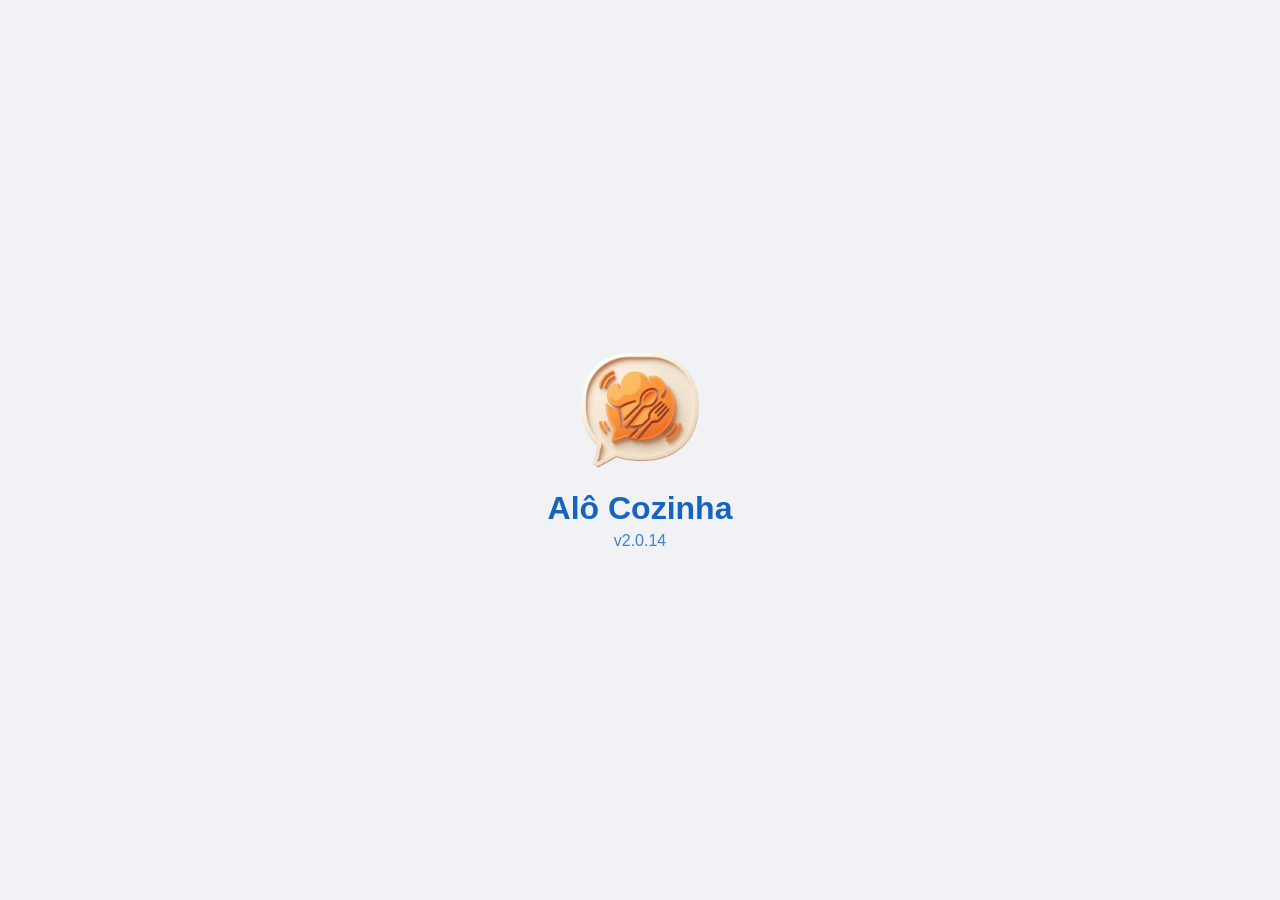
<file: index.html>
<!DOCTYPE html>
<html lang="pt-BR">
<head>
    <meta charset="UTF-8">
    <link rel="icon" href="icon.png?v=2.0.14">
    <link rel="apple-touch-icon" href="icon.png?v=2.0.14">
    <link rel="manifest" href="manifest.json">
    <meta name="viewport" content="width=device-width, initial-scale=1.0, maximum-scale=1.0, user-scalable=no">
    <meta name="mobile-web-app-capable" content="yes">
    <meta name="theme-color" content="#1565C0" id="metaThemeColor">
    <title>Alô Cozinha v2.0.14</title>

    <link rel="stylesheet" href="styles.css?v=2.0.14">
    <link rel="stylesheet" href="tasks.css?v=2.0.14">
</head>
<body class="theme-panelas" oncontextmenu="return false;">

<div id="overlayInatividade"></div>

<div id="splashScreen">
    <img src="icon.png?v=2.0.14" alt="Logo" class="splash-icone" onerror="this.src='data:image/svg+xml;utf8,<svg xmlns=\'http://www.w3.org/2000/svg\' viewBox=\'0 0 100 100\'><text y=\'50\' font-size=\'40\'>🍲</text></svg>'">
    <div class="splash-titulo">Alô Cozinha</div>
    <div class="splash-versao">v2.0.14</div>
</div>

<main id="moduleHome" class="module-home" aria-label="Escolher módulo">
    <div class="module-home-inner">
        <img src="icon.png?v=2.0.14" alt="Alô Cozinha" class="module-home-logo">
        <h1>Alô Cozinha</h1>
        <div class="module-choice-grid">
            <button class="module-choice module-choice-kds" onclick="AloTasks.openModule('kds')">
                <span class="module-choice-icon">📱</span>
                <strong>KDS - Sistema de Pedidos</strong>
            </button>
            <button class="module-choice module-choice-tasks" onclick="AloTasks.openModule('tasks')">
                <span class="module-choice-icon">📋</span>
                <strong>Checklist</strong>
            </button>
            <button class="module-choice module-choice-settings" onclick="abrirLoginAdmin('painel')">
                <span class="module-choice-icon">⚙️</span>
                <strong>Configurações</strong>
            </button>
        </div>
    </div>
</main>

<section id="publicTaskView" class="public-task-view" style="display:none" aria-label="Consulta da atividade">
    <header><img src="icon.png?v=2.0.14" alt=""><span><strong>Alô Cozinha</strong><small>Registro de higienização</small></span></header>
    <main id="publicTaskContent"><div class="tasks-empty">Carregando atividade...</div></main>
</section>

<aside id="globalTaskAlarm" class="task-alarm-banner" aria-live="assertive" style="display:none;">
    <button class="task-alarm-main" onclick="AloTasks.openAlarmTask()">
        <span class="task-alarm-icon">⏰</span>
        <span class="task-alarm-copy"><strong id="globalTaskAlarmName">Atividade pendente</strong><small id="globalTaskAlarmMeta"></small></span>
    </button>
    <div class="task-alarm-actions">
        <button class="task-alarm-start" onclick="AloTasks.startAlarmTask()"><span>▶</span> Iniciar</button>
        <button class="task-alarm-ok" onclick="AloTasks.completeAlarmTask()"><span>✓</span> Concluído</button>
        <button class="task-alarm-dismiss" onclick="AloTasks.dismissAlarm()" aria-label="Dispensar lembrete" title="Dispensar lembrete">×</button>
    </div>
</aside>

<div class="app-container" id="kdsModule" style="display:none;">
    <div class="header" id="mainHeader">
        <button class="module-wordmark-button" onclick="AloTasks.showHome()" aria-label="Alô Cozinha, voltar aos módulos" title="Voltar aos módulos">
            <img src="icon.png?v=2.0.14" class="module-wordmark-icon" alt="">
            <span class="module-wordmark-copy"><strong>Alô</strong><small>COZINHA</small></span>
            <span class="module-home-return" aria-hidden="true">↩</span>
        </button>
        <div class="module-header-center">
            <span class="module-context-name"><span aria-hidden="true">📱</span><strong>KDS</strong></span>
            <div class="header-area-picker">
                <button type="button" id="areaPickerButton" class="header-area-button" onclick="toggleSeletorAreas()" aria-haspopup="listbox" aria-expanded="false" aria-label="Escolher área atual">
                    <span id="emojiAreaAtual" class="header-area-emoji" aria-hidden="true">🥘</span>
                    <strong id="nomeAreaAtual">Panelas</strong>
                    <span class="header-area-chevron" aria-hidden="true">▾</span>
                </button>
                <div id="areaPickerOptions" class="header-area-options" role="listbox" aria-label="Áreas do KDS"></div>
                <select class="header-select-native" id="seletorModo" aria-hidden="true" tabindex="-1">
                    <option value="panelas">Panelas</option>
                    <option value="cozinha">Cozinha</option>
                </select>
            </div>
        </div>

        <div style="display: flex; align-items: center;">
            <button id="indicadorConexao" class="status-conexao" type="button" onclick="tentarSincronizarAgora()" aria-live="polite" title="Tentar sincronizar agora">↻</button>
            <div class="header-actions">
                <button onclick="abrirLoginAdmin('kds')" aria-label="Configurações KDS" title="Configurações KDS">⚙️</button>
            </div>
        </div>
    </div>

    <div id="area-panelas" class="area-conteudo">
        <div class="filters" id="containerFiltros"></div>
        <div class="scroll-area">
            <ul class="list" id="listaProdutosPanelas"></ul>
        </div>
        <div class="painel-ultimos">
            <div class="painel-titulo">
                <span style="flex:1; text-align:center; padding-left: 30px;">Últimos Pedidos</span>
                <button onclick="abrirHistorico()" style="background:none; border:none; font-size:20px; cursor:pointer;" title="Histórico Completo">📋</button>
            </div>
            <div class="scroll-area" style="background-color: #fafafa;">
                <ul class="list" id="listaUltimosPedidosPanelas"></ul>
            </div>
        </div>
    </div>

    <div id="area-cozinha" class="area-conteudo" style="display: none;">
        <div class="scroll-area">
            <ul class="list" id="listaPedidosCozinha"></ul>
        </div>
    </div>
</div>

<div class="modal-overlay" id="modalSenhaModo">
    <div class="modal">
        <div class="modal-title">Senha Necessária</div>
        <div class="form-group">
            <label for="inputSenhaModo">Digite a senha de acesso:</label>
            <input type="password" id="inputSenhaModo" placeholder="Senha" inputmode="numeric" pattern="[0-9]*" enterkeyhint="done" autocomplete="current-password" oninput="this.value = this.value.replace(/[^0-9]/g, ''); limparErroSenha('erroSenhaModo')" onkeydown="if(event.key === 'Enter'){ event.preventDefault(); confirmarSenhaModo(); }">
            <div id="erroSenhaModo" class="senha-feedback" role="alert"></div>
        </div>
        <div class="modal-actions">
            <button class="btn-cancel" onclick="cancelarTrocaModo()">Cancelar</button>
            <button class="btn-action" onclick="confirmarSenhaModo()">Confirmar</button>
        </div>
    </div>
</div>

<div class="modal-overlay" id="modalFazerPedido">
    <div class="modal">
        <div class="modal-title" id="tituloModalPedido">Pedir Produto</div>
        <input type="hidden" id="pedidoItemNome">
        <div class="form-group">
            <label>Observações:</label>
            <div id="obsChipsContainer" style="display: flex; flex-wrap: wrap; gap: 8px; margin-bottom: 10px;"></div>
        </div>
        <div class="form-group">
            <label>Digitar Observação (Opcional):</label>
            <input type="text" id="pedidoObsText" placeholder="digite aqui" onfocus="if(this.value.trim() !== '' && !this.value.endsWith(', ')) this.value += ', ';">
        </div>

        <!-- BOTÕES REDESENHADOS -->
        <div class="modal-actions" style="justify-content: space-between; align-items: stretch; margin-top: 30px;">
            <button class="btn-cancel" style="background: #d32f2f; color: white; margin: 0; padding: 15px 10px; font-size: 16px; flex: 1; max-width: 33%;" onclick="fecharModal('modalFazerPedido')">Cancelar</button>
            <button id="btnConfirmarPedido" class="btn-action" style="background: #2e7d32; margin: 0; padding: 15px 10px; font-size: 18px; flex: 2; margin-left: 10px;" onclick="enviarPedidoConfirmado()">Confirmar</button>
        </div>
    </div>
</div>

<div class="modal-overlay" id="modalCancelarPedido">
    <div class="modal">
        <div class="modal-title" id="tituloModalCancelar">Cancelar Item</div>
        <input type="hidden" id="cancelarItemId">
        <div class="form-group">
            <label>Motivo do Cancelamento:</label>
            <div id="obsCancelChipsContainer" style="display: flex; flex-wrap: wrap; gap: 8px; margin-bottom: 10px;"></div>
        </div>
        <div class="form-group">
            <input type="text" id="cancelarObsText" placeholder="digite aqui o motivo" onfocus="if(this.value.trim() !== '' && !this.value.endsWith(', ')) this.value += ', ';">
        </div>
        <div class="modal-actions">
            <button class="btn-cancel" onclick="fecharModal('modalCancelarPedido')">Voltar</button>
            <button class="btn-action" style="background: #d32f2f;" onclick="confirmarCancelamento()">Cancelar Pedido</button>
        </div>
    </div>
</div>

<div class="modal-overlay" id="modalHistorico">
    <div class="modal" style="max-height: 90vh; display: flex; flex-direction: column;">
        <div class="modal-title">
            <span>Histórico de Hoje</span>
            <button onclick="limparHistoricoHoje()" style="background:none; border:none; font-size:20px; cursor:pointer;" title="Zerar Expediente">🧹</button>
        </div>
        <div class="scroll-area" style="flex: 1; border: 1px solid #eee; border-radius: 5px; padding: 5px;">
            <ul class="list" id="listaHistorico" style="padding-bottom: 0;"></ul>
        </div>
        <div class="modal-actions">
            <button class="btn-cancel" onclick="fecharModal('modalHistorico')">Fechar</button>
        </div>
    </div>
</div>

<div class="modal-overlay" id="modalLoginAdmin">
    <div class="modal">
        <div class="modal-title">Painel de Controle</div>
        <div class="form-group">
            <label for="senhaAdmin">Digite a senha de acesso:</label>
            <input type="password" id="senhaAdmin" placeholder="Senha" inputmode="numeric" pattern="[0-9]*" enterkeyhint="done" autocomplete="current-password" oninput="this.value = this.value.replace(/[^0-9]/g, ''); limparErroSenha('erroSenhaAdmin')" onkeydown="if(event.key === 'Enter'){ event.preventDefault(); confirmarSenhaAdmin(); }">
            <div id="erroSenhaAdmin" class="senha-feedback" role="alert"></div>
        </div>
        <div class="modal-actions">
            <button class="btn-cancel" onclick="fecharModal('modalLoginAdmin')">Cancelar</button>
            <button class="btn-action" onclick="confirmarSenhaAdmin()">Entrar</button>
        </div>
    </div>
</div>

<div class="modal-overlay" id="modalSenhaAvancada">
    <div class="modal">
        <div class="modal-title" style="color:#d32f2f;">Acesso Restrito</div>
        <div class="form-group">
            <label for="senhaAvancada">Senha do Administrador:</label>
            <input type="password" id="senhaAvancada" placeholder="digite a senha mestra" inputmode="numeric" pattern="[0-9]*" enterkeyhint="done" autocomplete="current-password" oninput="this.value = this.value.replace(/[^0-9]/g, ''); limparErroSenha('erroSenhaAvancada')" onkeydown="if(event.key === 'Enter'){ event.preventDefault(); confirmarSenhaAvancada(); }">
            <div id="erroSenhaAvancada" class="senha-feedback" role="alert"></div>
        </div>
        <div class="modal-actions">
            <button class="btn-cancel" onclick="fecharModal('modalSenhaAvancada')">Cancelar</button>
            <button class="btn-action" onclick="confirmarSenhaAvancada()">Continuar</button>
        </div>
    </div>
</div>

<div class="modal-overlay" id="modalSenhaAcao">
    <div class="modal">
        <div class="modal-title" style="color:#d32f2f;" id="tituloModalAcao">Confirmação</div>
        <p id="descModalAcao" style="font-size: 13px; color: #555; margin-top: 0;"></p>
        <div class="form-group">
            <label for="inputSenhaAcao">Senha do Administrador:</label>
            <input type="password" id="inputSenhaAcao" placeholder="digite a senha mestra" inputmode="numeric" pattern="[0-9]*" enterkeyhint="done" autocomplete="current-password" oninput="this.value = this.value.replace(/[^0-9]/g, ''); limparErroSenha('erroSenhaAcao')" onkeydown="if(event.key === 'Enter'){ event.preventDefault(); confirmarSenhaAcao(); }">
            <div id="erroSenhaAcao" class="senha-feedback" role="alert"></div>
        </div>
        <div class="modal-actions">
            <button class="btn-cancel" onclick="cancelarAutorizacaoAcao()">Cancelar</button>
            <button class="btn-action" style="background:#d32f2f;" onclick="confirmarSenhaAcao()">Confirmar</button>
        </div>
    </div>
</div>

<div class="modal-overlay" id="modalPainelUnificado">
    <div class="modal">
        <div style="text-align: center; color: #666; font-size: 13px; font-weight: bold; margin-bottom: 20px;">Alô Cozinha - v2.0.14</div>

        <button class="btn-outline" onclick="abrirConfiguracoesKds()">🍽️ Configurações KDS</button>
        <button class="btn-outline" onclick="AloTasks.openSettingsMenu()" style="border-color:#00695c; color:#00695c;">📋 Configurações Tarefas</button>
        <button class="btn-danger" onclick="solicitarAcessoAvancado()">⚠️ Configurações Avançadas</button>

        <div class="modal-actions">
            <button class="btn-cancel" onclick="fecharPainelUnificado()">Fechar Painel</button>
        </div>
    </div>
</div>

<div class="modal-overlay" id="modalConfigKds">
    <div class="modal">
        <div class="modal-title">Configurações KDS</div>
        <button class="btn-outline" onclick="abrirGerenciar('areas')">🗺️ Gerenciar Áreas</button>
        <button class="btn-outline" onclick="abrirMenuProdutos()">🍔 Gerenciar Produtos</button>
        <button class="btn-outline" onclick="abrirModalMetricas()" style="border-color:#2e7d32; color:#2e7d32;">📊 Relatórios por Item</button>
        <button class="btn-outline" onclick="abrirConfiguracoesBasicas()">⚙️ Configurações Básicas</button>
        <div class="modal-actions"><button class="btn-cancel" onclick="voltarConfiguracoesKds()">Voltar</button></div>
    </div>
</div>

<div class="modal-overlay" id="modalConfigTasksMenu">
    <div class="modal">
        <div class="modal-title">Configurações Tarefas</div>
        <button class="btn-outline" onclick="AloTasks.manageTaskAreas()">🗺️ Setores do Estabelecimento</button>
        <button class="btn-outline" onclick="AloTasks.manageTemplates()">📋 Gerenciar Tarefas</button>
        <button class="btn-outline" onclick="AloTasks.openReports()" style="border-color:#00695c; color:#00695c;">📊 Relatórios por Tarefas</button>
        <button class="btn-outline" onclick="AloTasks.openBasicSettings()">⚙️ Configurações Básicas</button>
        <div class="modal-actions"><button class="btn-cancel" onclick="AloTasks.backToControlPanel()">Voltar</button></div>
    </div>
</div>

<div class="modal-overlay" id="modalTaskHygieneLibrary">
    <div class="modal task-hygiene-library-modal">
        <div class="modal-title">Modelos Sanitários - RDC 216</div>
        <div id="taskHygieneFilters" class="task-hygiene-filters" role="toolbar" aria-label="Filtrar modelos sanitários"></div>
        <div id="taskHygieneLibraryList" class="task-hygiene-library-list"></div>
        <div class="task-hygiene-sources"><strong>Referências sanitárias</strong><a href="https://bvsms.saude.gov.br/bvs/saudelegis/anvisa/2004/res0216_15_09_2004.html" target="_blank" rel="noopener">RDC Anvisa 216/2004</a><a href="https://bvsms.saude.gov.br/bvs/saudelegis/gm/2021/prt0888_24_05_2021_rep.html" target="_blank" rel="noopener">Portaria GM/MS 888/2021</a></div>
        <div class="modal-actions"><button class="btn-cancel" onclick="AloTasks.closeHygieneLibrary()">Voltar</button></div>
    </div>
</div>

<div class="modal-overlay" id="modalTaskQr">
    <div class="modal task-qr-modal">
        <div class="modal-title">QR Code da Tarefa</div>
        <div class="task-qr-heading"><span>▦</span><div><strong id="taskQrName">Tarefa</strong><small>Ao escanear, a pessoa verá o procedimento e as últimas execuções.</small></div></div>
        <div id="taskQrCode" class="task-qr-code"></div>
        <div id="taskQrLocalWarning" class="task-qr-warning" style="display:none">Este QR foi criado em um endereço local de teste. Gere novamente no endereço publicado do app antes de imprimir.</div>
        <div class="modal-actions"><button class="btn-cancel" onclick="AloTasks.closeTaskQr()">Fechar</button><button class="btn-action" onclick="AloTasks.printTaskQr()">🖨️ Imprimir</button></div>
    </div>
</div>

<div class="modal-overlay" id="modalTasksManager">
    <div class="modal task-manager-modal">
        <div class="modal-title" id="tasksManagerTitle">Gerenciar</div>
        <button id="tasksManagerEmployees" class="btn-outline task-employees-button" onclick="AloTasks.manageEmployees()" style="display:none">👤 Funcionários</button>
        <button id="tasksManagerHygiene" class="btn-outline task-hygiene-library-button" onclick="AloTasks.openHygieneLibrary()" style="display:none">🛡️ Modelos Sanitários - RDC 216</button>
        <button id="tasksManagerNew" class="btn-action" style="width:100%; margin-bottom:12px;">+ Novo</button>
        <div id="tasksManagerList" class="task-manager-list"></div>
        <div class="modal-actions"><button class="btn-cancel" onclick="AloTasks.backFromManager()">Voltar</button></div>
    </div>
</div>

<div class="modal-overlay" id="modalTaskForm">
    <div class="modal task-form-modal">
        <div class="modal-title" id="taskFormTitle">Tarefa</div>
        <div id="taskFormBody"></div>
        <div class="modal-actions">
            <button class="btn-cancel" onclick="AloTasks.cancelForm()">Cancelar</button>
            <button class="btn-action" onclick="AloTasks.saveCurrentForm()">Salvar</button>
        </div>
    </div>
</div>

<div class="modal-overlay" id="modalTaskEmployee">
    <div class="modal">
        <div class="modal-title">Quem vai fazer?</div>
        <div class="form-group"><label>Funcionário:</label><select id="taskExecutionEmployee"></select></div>
        <div class="modal-actions">
            <button class="btn-cancel" onclick="fecharModal('modalTaskEmployee')">Cancelar</button>
            <button class="btn-action" onclick="AloTasks.confirmEmployeeSelection()">Continuar</button>
        </div>
    </div>
</div>

<div class="modal-overlay" id="modalTaskPop">
    <div class="modal task-pop-modal">
        <div class="modal-title">Registro POP</div>
        <strong id="taskPopName" class="task-pop-name"></strong>
        <div id="taskPopProcedure" class="task-procedure-box"></div>
        <div class="form-group"><label>Quem realizou:</label><select id="taskPopEmployee"></select></div>
        <div class="form-group">
            <label>Observação do registro (opcional):</label>
            <div class="task-rich-shell task-rich-shell-observation">
                <div class="task-rich-toolbar" role="toolbar" aria-label="Formatação da observação">
                    <button type="button" onmousedown="event.preventDefault()" onclick="AloTasks.formatRichEditor('taskPopObservation','bold')" aria-label="Negrito" title="Negrito"><b>B</b></button>
                    <button type="button" onmousedown="event.preventDefault()" onclick="AloTasks.formatRichEditor('taskPopObservation','underline')" aria-label="Sublinhar" title="Sublinhar"><u>S</u></button>
                    <button type="button" onmousedown="event.preventDefault()" onclick="AloTasks.formatRichEditor('taskPopObservation','insertUnorderedList')" aria-label="Lista com bolinhas" title="Lista com bolinhas">•</button>
                    <button type="button" onmousedown="event.preventDefault()" onclick="AloTasks.formatRichEditor('taskPopObservation','insertOrderedList')" aria-label="Lista numerada" title="Lista numerada">1.</button>
                    <button type="button" onmousedown="event.preventDefault()" onclick="AloTasks.formatRichEditor('taskPopObservation','dashList')" aria-label="Lista com traços" title="Lista com traços">–</button>
                    <button type="button" class="task-alignment-button" data-alignment="justifyLeft" onmousedown="event.preventDefault()" onclick="AloTasks.cycleRichEditorAlignment('taskPopObservation',this)" aria-label="Alinhar à esquerda" title="Alinhar à esquerda"><span class="align-lines align-left" aria-hidden="true"><i></i><i></i><i></i><i></i></span></button>
                </div>
                <div id="taskPopObservation" class="task-rich-editor" contenteditable="true" role="textbox" aria-multiline="true" data-placeholder="Ex: produto reposto, ponto que precisa de atenção" oninput="AloTasks.limitRichEditor(this, 300)"></div>
            </div>
        </div>
        <div class="modal-actions">
            <button class="btn-cancel" onclick="AloTasks.cancelPopCompletion()">Cancelar</button>
            <button class="btn-action task-pop-confirm" onclick="AloTasks.confirmPopCompletion()">✓ Concluído e registrar</button>
        </div>
    </div>
</div>

<div class="modal-overlay" id="modalTaskFinished">
    <div class="modal task-finished-modal">
        <div class="modal-title" id="taskDetailsTitle">Detalhes da Atividade</div>
        <div id="taskFinishedContent"></div>
        <div class="task-finished-choices" id="taskFinishedChoices" role="menu" aria-label="Alterar registro da atividade">
            <button id="taskResumeButton" class="btn-outline task-resume-button" onclick="AloTasks.undoFinishedTask('em_execucao')"><span class="task-edit-action-emoji">⏱️</span> Retomar execução</button>
            <button id="taskPendingButton" class="btn-outline task-pending-button" onclick="AloTasks.returnTaskToPending()">↩ Voltar para pendente</button>
        </div>
        <div class="task-detail-actions" id="taskDetailActions"></div>
        <div class="modal-actions"><button class="btn-cancel" onclick="AloTasks.closeFinishedTask()">Fechar</button></div>
    </div>
</div>

<div class="modal-overlay" id="modalTaskReschedule">
    <div class="modal">
        <div class="modal-title">Remarcar Atividade</div>
        <strong id="taskRescheduleName" class="task-pop-name"></strong>
        <div class="form-group"><label>Nova data:</label><input id="taskRescheduleDate" type="date"></div>
        <div class="modal-actions">
            <button class="btn-cancel" onclick="AloTasks.cancelReschedule()">Cancelar</button>
            <button class="btn-action" onclick="AloTasks.confirmReschedule()">Remarcar</button>
        </div>
    </div>
</div>

<div class="modal-overlay" id="modalTaskReports">
    <div class="modal task-reports-modal">
        <div class="modal-title">Relatórios por Tarefas</div>
        <div class="task-report-tabs">
            <button class="active" onclick="AloTasks.renderReports(7, this)">7 dias</button>
            <button onclick="AloTasks.renderReports(30, this)">30 dias</button>
            <button onclick="AloTasks.renderReports(90, this)">90 dias</button>
            <button onclick="AloTasks.renderReports(365, this)">1 ano</button>
        </div>
        <div class="form-group task-report-area-filter"><label>Área:</label><select id="taskReportsArea" onchange="AloTasks.changeReportArea(this.value)"></select></div>
        <div id="taskReportsContent"></div>
        <div class="modal-actions"><button class="btn-cancel" onclick="AloTasks.closeReports()">Voltar</button></div>
    </div>
</div>

<div class="modal-overlay" id="modalTaskHistory">
    <div class="modal task-history-modal">
        <div class="modal-title" id="taskHistoryTitle">Histórico da Tarefa</div>
        <div id="taskHistoryContent"></div>
        <div class="modal-actions">
            <button class="btn-outline task-print-button" onclick="AloTasks.printTaskHistory()">🖨️ Imprimir</button>
            <button class="btn-cancel" onclick="AloTasks.closeTaskHistory()">Voltar</button>
        </div>
    </div>
</div>

<div class="modal-overlay" id="modalTaskBasicSettings">
    <div class="modal">
        <div class="modal-title">Configurações Básicas</div>
        <div class="form-group"><label>Som dos alarmes:</label><select id="taskConfigSound"><option value="beep">Beep Clássico</option><option value="alarme">Alarme Curto</option><option value="sino_forte">Sino Forte</option><option value="sem_som">Sem som</option></select></div>
        <div class="form-group"><label>Volume: <span id="taskVolumeLabel">80%</span></label><input id="taskConfigVolume" type="range" min="0" max="100" step="5" oninput="document.getElementById('taskVolumeLabel').innerText=this.value+'%'"></div>
        <div class="form-group"><label>Repetir alarme após:</label><select id="taskConfigRepeat"><option value="5">5 minutos</option><option value="10">10 minutos</option><option value="15">15 minutos</option></select></div>
        <div class="modal-actions"><button class="btn-cancel" onclick="AloTasks.backToSettingsMenu('modalTaskBasicSettings')">Cancelar</button><button class="btn-action" onclick="AloTasks.saveBasicSettings()">Salvar</button></div>
    </div>
</div>

<section id="tasksModule" class="tasks-module" style="display:none;" aria-label="Checklist">
    <header class="tasks-header">
        <button class="module-wordmark-button" onclick="AloTasks.showHome()" aria-label="Alô Cozinha, voltar aos módulos" title="Voltar aos módulos">
            <img src="icon.png?v=2.0.14" class="module-wordmark-icon" alt="">
            <span class="module-wordmark-copy"><strong>Alô</strong><small>COZINHA</small></span>
            <span class="module-home-return" aria-hidden="true">↩</span>
        </button>
        <div class="module-header-center">
            <span class="module-context-name"><span aria-hidden="true">📋</span><strong>Checklist</strong></span>
            <div class="header-area-picker tasks-area-picker">
                <button type="button" id="tasksAreaPickerButton" class="header-area-button" onclick="AloTasks.toggleAreaPicker()" aria-haspopup="listbox" aria-expanded="false" aria-label="Escolher setor do checklist">
                    <span id="tasksAreaEmoji" class="header-area-emoji" aria-hidden="true">📍</span>
                    <strong id="tasksAreaName">Todos os setores</strong>
                    <span class="header-area-chevron" aria-hidden="true">▾</span>
                </button>
                <div id="tasksAreaPickerOptions" class="header-area-options" role="listbox" aria-label="Setores do checklist"></div>
                <select id="tasksAreaFilter" class="header-select-native" aria-hidden="true" tabindex="-1"></select>
            </div>
        </div>
        <div class="tasks-header-actions">
            <button id="tasksSyncIndicator" class="tasks-sync-indicator" onclick="AloTasks.syncNow()" aria-label="Sincronizar tarefas" title="Sincronizar">↻</button>
            <button class="tasks-settings-button" onclick="abrirLoginAdmin('tasks')" aria-label="Configurações do Checklist" title="Configurações do Checklist">⚙️</button>
        </div>
    </header>
    <div class="tasks-toolbar">
        <div class="tasks-tabs" role="tablist">
            <button class="active task-tab-total" data-task-tab="total" onclick="AloTasks.setTab('total')">Total <span id="taskTabTotalCount">(0)</span></button>
            <button class="task-tab-pending" data-task-tab="pendentes" onclick="AloTasks.setTab('pendentes')">Pendentes <span id="taskTabPendingCount">(0)</span></button>
            <button class="task-tab-running" data-task-tab="em_execucao" onclick="AloTasks.setTab('em_execucao')">Em execução <span id="taskTabRunningCount">(0)</span></button>
            <button class="task-tab-completed" data-task-tab="concluidas" onclick="AloTasks.setTab('concluidas')">Concluídas <span id="taskTabCompletedCount">(0)</span></button>
        </div>
    </div>
    <div class="tasks-scroll">
        <ul id="tasksList" class="tasks-list"></ul>
    </div>
</section>

<div class="modal-overlay" id="modalMenuProdutos">
    <div class="modal">
        <div class="modal-title">Gerenciar Produtos</div>
        <button class="btn-outline" onclick="abrirGerenciar('categorias')">🏷️ Categorias Cadastradas</button>
        <button class="btn-outline" onclick="abrirGerenciar('produtos')">🍔 Produtos Cadastrados</button>
        <button class="btn-outline" onclick="abrirGerenciar('obsPedidos')">💬 Observações dos Produtos</button>
        <button class="btn-outline" onclick="abrirGerenciar('obsCancelamentos')" style="border-color:#d32f2f; color:#d32f2f;">🗑️ Motivos de Cancelamento</button>
        <div class="modal-actions">
            <button class="btn-cancel" onclick="voltarDoMenuProdutos()">Voltar</button>
        </div>
    </div>
</div>

<div class="modal-overlay" id="modalConfigBasicas">
    <div class="modal" style="max-height: 90vh; overflow-y: auto;">
        <div class="modal-title">Configurações Básicas</div>
        <div style="display: flex; gap: 10px; margin-bottom: 15px; align-items: flex-end;">
            <div class="form-group" style="flex: 1.3; margin:0;">
                <label>Manter Tela Ativa:</label>
                <select id="configTelaAtiva" style="padding: 10px; height: 42px;">
                    <option value="sim">Sim (Sempre ligada)</option>
                    <option value="nao">Não (Economiza bateria)</option>
                </select>
            </div>
            <div class="form-group" style="flex: 0.7; margin:0;">
                <label>Descanso (min.):</label>
                <input type="number" id="configInatividade" placeholder="0 = Não" inputmode="numeric" style="padding: 10px; height: 42px; box-sizing: border-box;" onfocus="this.select()">
            </div>
        </div>

        <div class="form-group">
            <label>Reenvio de itens iguais:</label>
            <select id="configReenvio" style="padding: 10px; height: 42px;">
                <option value="permitido">Permitido</option>
                <option value="bloqueado">Não permitido</option>
                <option value="confirmacao">Permitido com Confirmação</option>
            </select>
        </div>

        <div class="form-group"><label>Senha para Troca de Modo:</label><input type="password" id="configSenhaModo" placeholder="Deixe em branco para livre" inputmode="numeric" pattern="[0-9]*" oninput="this.value = this.value.replace(/[^0-9]/g, '')"></div>

        <div class="form-group">
            <label>Som Cozinha (Novo Pedido):</label>
            <div style="display:flex; gap:10px;">
                <select id="configSomCozinha" style="flex:1;">
                    <option value="sem_som">Sem som</option>
                    <option value="alarme">Alarme Curto</option>
                    <option value="beep">Beep Clássico</option>
                    <option value="sino_forte">Sino Forte</option>
                    <option value="sirene_cozinha">Sirene Alta</option>
                    <option value="alerta_triplo">Alerta Insistente</option>
                    <option value="campainha_forte">Campainha Alta</option>
                    <option value="toque_urgente">Bip de Emergência</option>
                </select>
                <button class="btn-cancel" style="padding: 10px;" onclick="tocarPreview('configSomCozinha')">▶️</button>
            </div>
        </div>
        <div class="form-group">
            <label>Volume Cozinha: <span id="labelVolumeCozinha">100%</span></label>
            <input type="range" id="configVolumeCozinha" min="0" max="100" step="5" value="100" oninput="atualizarLabelsVolume()">
        </div>

        <div class="form-group">
            <label>Som Panelas (Atenção/Cancelado):</label>
            <div style="display:flex; gap:10px;">
                <select id="configSomPanelas" style="flex:1;">
                    <option value="sem_som">Sem som</option>
                    <option value="alarme">Alarme Curto</option>
                    <option value="beep">Beep Clássico</option>
                    <option value="sino_forte">Sino Forte</option>
                    <option value="sirene_cozinha">Sirene Alta</option>
                    <option value="alerta_triplo">Alerta Insistente</option>
                    <option value="campainha_forte">Campainha Alta</option>
                    <option value="toque_urgente">Bip de Emergência</option>
                </select>
                <button class="btn-cancel" style="padding: 10px;" onclick="tocarPreview('configSomPanelas')">▶️</button>
            </div>
        </div>
        <div class="form-group">
            <label>Volume Panelas: <span id="labelVolumePanelas">70%</span></label>
            <input type="range" id="configVolumePanelas" min="0" max="100" step="5" value="70" oninput="atualizarLabelsVolume()">
        </div>

        <div class="modal-actions">
            <button class="btn-cancel" onclick="cancelarConfiguracoesBasicas()">Cancelar</button>
            <button class="btn-action" onclick="salvarConfiguracoesBasicas()">Salvar</button>
        </div>
    </div>
</div>

<div class="modal-overlay" id="modalConfigAvancadas">
    <div class="modal" style="max-height: 90vh; overflow-y: auto;">
        <div class="modal-title" style="color:#d32f2f;">Zona de Risco</div>

        <h3 style="font-size: 15px; color: #333; margin-top: 0; margin-bottom: 10px;">Segurança</h3>
        <div class="form-group">
            <label>Senha Mestra:</label>
            <input type="password" id="configSenhaMestra" placeholder="Deixe em branco para não usar senha" inputmode="numeric" pattern="[0-9]*" oninput="this.value = this.value.replace(/[^0-9]/g, '')">
            <button class="btn-action" style="width: 100%; margin-top: 10px;" onclick="salvarSenhaMestra()">💾 Salvar Senha Mestra</button>
            <div id="configSenhaFeedback" class="salvar-feedback" role="status"></div>
        </div>

        <h3 style="font-size: 15px; color: #333; margin-top: 20px; margin-bottom: 10px;">Sincronização e Nuvem</h3>
        <div class="form-group">
            <label>URL Google Script:</label>
            <input type="text" id="configUrlApp" placeholder="https://script.google.com/macros/s/...">
            <button id="btnSalvarUrl" class="btn-action" style="width: 100%; margin-top: 10px; background-color: #4CAF50;" onclick="salvarURL()">💾 Validar e Salvar URL</button>
        </div>

        <h3 style="font-size: 15px; color: #333; margin-top: 0; margin-bottom: 10px;">Backup Físico do Aparelho</h3>
        <div style="display: flex; gap: 10px; margin-bottom: 20px;">
            <button class="btn-outline" style="margin: 0; flex: 1; justify-content: center; font-size: 13px;" onclick="exportarDadosFisicos()">📤 Exportar (TXT)</button>
            <button class="btn-outline" style="margin: 0; flex: 1; justify-content: center; font-size: 13px;" onclick="document.getElementById('fileImportacao').click()">📥 Importar</button>
            <input type="file" id="fileImportacao" style="display:none" accept=".txt,.json" onchange="importarDadosFisicos(event)">
        </div>

        <hr style="border: 0; border-top: 1px solid #eee; margin: 20px 0;">

        <p style="font-size: 13px; color: #555; margin-bottom: 5px;">Atenção: A ação abaixo é irreversível.</p>
        <div class="form-group">
            <label>Para apagar todos os pedidos, digite: <b>quero excluir todo o histórico</b></label>
            <input type="text" id="inputExcluirTudo" placeholder="digite a frase exata">
            <button class="btn-danger" style="margin-top: 10px;" onclick="excluirTodoHistorico()">🗑️ Apagar Todo o Histórico</button>
        </div>

        <hr style="border: 0; border-top: 1px solid #eee; margin: 20px 0;">

        <div class="form-group">
            <label>Problemas de Cache ou Atualização?</label>
            <button id="btnAtualizarApp" class="btn-outline" style="border-color:#fbc02d; color:#fbc02d; justify-content:center;" onclick="forcarAtualizacao()">🔄 Atualizar Aplicativo</button>
        </div>

        <div class="modal-actions">
            <button class="btn-cancel" onclick="fecharModal('modalConfigAvancadas'); abrirPainelControle()">Voltar</button>
        </div>
    </div>
</div>

<div class="modal-overlay" id="modalMetricas">
    <div class="modal" style="display:flex; flex-direction:column; max-height: 90vh; width: 95%;">
        <div class="modal-title">Detalhes da Produção</div>
        <div id="statusRelatorio" class="status-relatorio" aria-live="polite"></div>

        <div style="display:flex; gap:5px; margin-bottom:10px; flex-wrap: wrap;">
            <button class="btn-tab active" id="btnAbaHoje" onclick="renderizarMetricasDetalhes('hoje')">Hoje</button>
            <button class="btn-tab" id="btnAba7d" onclick="renderizarMetricasDetalhes('7d')">7d</button>
            <button class="btn-tab" id="btnAba15d" onclick="renderizarMetricasDetalhes('15d')">15d</button>
            <button class="btn-tab" id="btnAba30d" onclick="renderizarMetricasDetalhes('30d')">30d</button>
            <button class="btn-tab" id="btnAbaCustom" onclick="mostrarCalendarioCustom()">📅</button>
        </div>

        <div id="boxFiltroCustom" style="display:none; margin-bottom:15px; background:#eee; padding:10px; border-radius:5px;">
            <div style="display:flex; gap:10px; flex-direction: column;">
                <div><label style="font-size:12px; font-weight:bold;">De:</label><input type="date" id="filtroDataInicio" style="width:100%; padding:5px;"></div>
                <div><label style="font-size:12px; font-weight:bold;">Até:</label><input type="date" id="filtroDataFim" style="width:100%; padding:5px;"></div>
                <button class="btn-action" style="padding: 8px;" onclick="renderizarMetricasDetalhes('custom')">Aplicar Filtro</button>
            </div>
        </div>

        <div class="metrica-card" style="padding: 10px; display:flex; justify-content:space-between; align-items:center;">
            <div style="font-size: 14px; color: #666; font-weight:bold;">TOTAL DE PEDIDOS:</div>
            <div id="metricaTotalQtd" style="font-size: 20px; font-weight: bold; color: #1976D2;">0</div>
        </div>

        <div style="font-size:12px; color:#888; display:flex; justify-content:space-between; padding: 0 5px 5px 5px;">
            <span>Produto (Toque p/ detalhes)</span>
            <span>Qtd / T. Médio</span>
        </div>

        <div class="scroll-area" style="flex: 1; border: 1px solid #eee; border-radius: 5px; padding: 5px; background: #fafafa;">
            <ul class="list" id="listaMetricasDetalhes" style="padding-bottom: 0;"></ul>
        </div>

        <div class="modal-actions">
            <button class="btn-cancel" onclick="fecharModal('modalMetricas'); abrirConfiguracoesKds()">Voltar</button>
        </div>
    </div>
</div>

<div class="modal-overlay" id="modalListagem"><div class="modal"><div class="modal-title" id="tituloListagem">Gerenciar</div><button class="btn-action" id="btnNovoListagem" style="width: 100%; margin-bottom: 15px;">+ Novo</button><div id="conteudoListagem" style="max-height: 50vh; overflow-y: auto; padding-right: 5px;"></div><div class="modal-actions"><button class="btn-cancel" onclick="voltarDaListagem()">Voltar</button></div></div></div>
<div class="modal-overlay" id="modalFormProduto"><div class="modal"><div class="modal-title">Produto</div><input type="hidden" id="prodIndexOriginal"><div class="form-group"><label>Nome do Produto:</label><input type="text" id="prodNome"></div><div class="form-group"><label>Categoria:</label><select id="prodCategoria"></select></div><div class="form-group"><label>Enviado por:</label><div id="prodAreasOrigem" class="area-checkbox-grid"></div></div><div class="form-group"><label>Recebido por:</label><select id="prodAreaDestino"></select></div><div class="form-group"><label>Observações Específicas <span style="font-size:11px; font-weight:normal;">(Separe por vírgula)</span>:</label><input type="text" id="prodObsEspec" placeholder="Ex: Ao ponto, Sem Gelo"></div><div class="modal-actions"><button class="btn-cancel" onclick="fecharModal('modalFormProduto'); abrirGerenciar('produtos')">Cancelar</button><button class="btn-action" onclick="salvarProduto()">Salvar</button></div></div></div>
<div class="modal-overlay" id="modalFormCategoria"><div class="modal"><div class="modal-title">Categoria</div><input type="hidden" id="catIndexOriginal"><div class="form-group"><label>Nome da Categoria:</label><input type="text" id="catNome"></div><div style="display: flex; gap: 10px;"><div class="form-group" style="flex: 1;"><label>Cor do Fundo:</label><input type="color" id="catCor" value="#1976D2"></div><div class="form-group" style="flex: 1;"><label>Cor do Texto:</label><input type="color" id="catCorTexto" value="#ffffff"></div></div><div class="modal-actions"><button class="btn-cancel" onclick="fecharModal('modalFormCategoria'); abrirGerenciar('categorias')">Cancelar</button><button class="btn-action" onclick="salvarCategoria()">Salvar</button></div></div></div>
<div class="modal-overlay" id="modalFormArea"><div class="modal"><div class="modal-title">Área</div><input type="hidden" id="areaIndexOriginal"><div class="form-group"><label>Nome da Área:</label><input type="text" id="areaNome" placeholder="Ex: Bar"></div><div class="form-group"><label>Emoji:</label><input type="text" id="areaEmoji" maxlength="12" inputmode="text" placeholder="Ex: 🍹"><div class="emoji-area-opcoes"><button type="button" onclick="selecionarEmojiArea('🥘')">🥘</button><button type="button" onclick="selecionarEmojiArea('🧑‍🍳')">🧑‍🍳</button><button type="button" onclick="selecionarEmojiArea('🍹')">🍹</button><button type="button" onclick="selecionarEmojiArea('🍽️')">🍽️</button><button type="button" onclick="selecionarEmojiArea('📦')">📦</button><button type="button" onclick="selecionarEmojiArea('🛵')">🛵</button><button type="button" onclick="selecionarEmojiArea('☕')">☕</button><button type="button" onclick="selecionarEmojiArea('🥣')" aria-label="Panela de barro"><span class="emoji-panela-barro">🥣</span></button></div></div><div class="form-group"><label>Função:</label><select id="areaTipo"><option value="envio">Envia pedidos</option><option value="recebimento">Recebe pedidos</option></select></div><div class="modal-actions"><button class="btn-cancel" onclick="fecharModal('modalFormArea'); abrirGerenciar('areas')">Cancelar</button><button class="btn-action" onclick="salvarArea()">Salvar</button></div></div></div>

<div class="modal-overlay app-dialog-overlay" id="appDialog" role="dialog" aria-modal="true" aria-labelledby="appDialogTitle">
    <div class="modal app-dialog">
        <div class="app-dialog-icon" id="appDialogIcon" aria-hidden="true">!</div>
        <div class="app-dialog-copy">
            <div class="modal-title" id="appDialogTitle">Confirmação</div>
            <p id="appDialogMessage"></p>
        </div>
        <div class="form-group app-dialog-field" id="appDialogField" style="display:none;">
            <label id="appDialogInputLabel" for="appDialogInput">Digite abaixo</label>
            <input id="appDialogInput" type="text" autocomplete="off">
        </div>
        <div class="modal-actions app-dialog-actions">
            <button class="btn-cancel" id="appDialogCancel" type="button">Cancelar</button>
            <button class="btn-action" id="appDialogConfirm" type="button">Confirmar</button>
        </div>
    </div>
</div>

<script defer src="logic.js?v=2.0.14"></script>
<script defer src="storage.js?v=2.0.14"></script>
<script defer src="api.js?v=2.0.14"></script>
<script defer src="audio.js?v=2.0.14"></script>
<script defer src="sync.js?v=2.0.14"></script>
<script defer src="catalog-sync.js?v=2.0.14"></script>
<script defer src="ui.js?v=2.0.14"></script>
<script defer src="task-templates.js?v=2.0.14"></script>
<script defer src="vendor/qrcode.js?v=2.0.14"></script>
<script defer src="tasks.js?v=2.0.14"></script>
<script defer src="app.js?v=2.0.14"></script>
</body>
</html>
</file>
<file: styles.css>
body { font-family: Arial, sans-serif; background-color: #f0f2f5; margin: 0; padding: 0; display: flex; justify-content: center; user-select: none; -webkit-user-select: none; -webkit-touch-callout: none; overflow: hidden; position: fixed; width: 100%; height: 100%; }
        input, select { user-select: auto; -webkit-user-select: auto; }

        .app-container { width: 100%; max-width: 100%; background-color: #ffffff; height: 100%; display: flex; flex-direction: column; box-shadow: 0 0 10px rgba(0,0,0,0.1); position: relative; overflow: hidden; }

        #overlayInatividade { position: fixed; top: 0; left: 0; width: 100%; height: 100%; background-color: rgba(0, 0, 0, 0.75); z-index: 9998; pointer-events: none; display: none; transition: opacity 0.5s; opacity: 0; }

        #splashScreen { position: fixed; top: 0; left: 0; width: 100%; height: 100%; background-color: #f0f2f5; z-index: 9999; display: flex; flex-direction: column; align-items: center; justify-content: center; color: #1565C0; transition: opacity 0.5s ease; }
        .splash-icone { width: 120px; height: 120px; margin-bottom: 20px; border-radius: 25%; object-fit: contain; background-color: transparent; }
        .splash-titulo { font-size: 32px; font-weight: bold; margin-bottom: 5px; }
        .splash-versao { font-size: 16px; opacity: 0.8; }

        .header { min-height: 52px; padding: 6px 10px; display: flex; justify-content: space-between; align-items: center; color: white; background-color: #1565C0; flex-shrink: 0; z-index: 10; box-sizing: border-box; }
        .header-area-picker { position: relative; min-width: 0; max-width: calc(100% - 105px); display: flex; align-items: center; }
        .header-area-button { min-width: 112px; max-width: 260px; min-height: 42px; display: grid; grid-template-columns: 30px minmax(0, 1fr) 20px; align-items: center; gap: 6px; padding: 5px 8px; border: 1px solid rgba(255,255,255,.34); border-radius: 7px; background: rgba(0,0,0,.13); color: #fff; cursor: pointer; text-align: left; }
        .header-area-button strong { min-width: 0; overflow: hidden; font-size: var(--area-name-size, 18px); text-overflow: ellipsis; white-space: nowrap; }
        .header-area-button[aria-expanded="true"] { background: rgba(0,0,0,.24); box-shadow: 0 0 0 2px rgba(255,255,255,.18); }
        .header-area-emoji { width: 30px; display: inline-flex; align-items: center; justify-content: center; font-size: 23px; }
        .header-area-chevron { font-size: 15px; font-weight: 900; line-height: 1; text-align: center; opacity: .86; transition: transform .16s ease; }
        .header-area-button[aria-expanded="true"] .header-area-chevron { transform: rotate(180deg); }
        .header-select-native { position: absolute; width: 1px; height: 1px; overflow: hidden; opacity: 0; pointer-events: none; }
        .header-area-options { position: absolute; top: calc(100% + 7px); left: 50%; z-index: 1250; width: min(340px, calc(100vw - 20px)); max-height: min(390px, calc(100vh - 90px)); display: none; overflow-y: auto; padding: 8px; border: 1px solid #c4d0d3; border-radius: 8px; background: #f8fafb; box-shadow: 0 16px 38px rgba(14,33,38,.3); transform: translateX(-50%); }
        .header-area-options.open { display: grid; gap: 6px; }
        .header-area-options-title { padding: 4px 7px 7px; border-bottom: 1px solid #d9e1e3; color: #607277; font-size: 12px; font-weight: 900; text-transform: uppercase; }
        .header-area-option { width: 100%; min-height: 62px; display: grid; grid-template-columns: 46px minmax(0,1fr) 26px; align-items: center; gap: 10px; padding: 7px 10px; border: 1px solid #d6dfe1; border-radius: 7px; background: #fff; color: #26383c; cursor: pointer; text-align: left; box-shadow: 0 1px 2px rgba(38,50,56,.05); }
        .header-area-option:hover { border-color: #acc0c5; background: #f2f7f8; }
        .header-area-option.selected { border-color: #76a6b2; background: #e7f1f3; color: #154f61; box-shadow: inset 4px 0 0 #1976d2; }
        .header-area-option-emoji { width: 44px; height: 44px; display: grid; place-items: center; border-radius: 6px; background: #edf2f3; font-size: 28px; }
        .header-area-option-copy { min-width: 0; display: grid; gap: 3px; }
        .header-area-option-copy strong { overflow: hidden; font-size: 17px; font-weight: 900; text-overflow: ellipsis; white-space: nowrap; }
        .header-area-option-copy small { color: #708186; font-size: 12px; font-weight: 700; }
        .header-area-option b { color: #168060; font-size: 20px; text-align: center; }

        .status-conexao { font-size: 12px; display: flex; align-items: center; margin-right: 8px; background: rgba(0,0,0,0.2); padding: 4px 8px; border-radius: 12px; border: 0; color: white; cursor: pointer; min-height: 30px; }
        .status-conexao:active { background: rgba(0,0,0,0.35); }
        .sync-pendente { display: inline-block; margin-left: 6px; color: #a15b00; font-size: 11px; font-weight: bold; }

        .header-actions button { min-width: 36px; min-height: 36px; background: none; border: none; color: white; font-size: 21px; cursor: pointer; }

        body.theme-panelas .header { background-color: #1565C0 !important; }
        body.theme-cozinha .header { background-color: #2e7d32 !important; }

        .area-conteudo { flex: 1; display: flex; flex-direction: column; overflow: hidden; }
        .scroll-area { overflow-y: auto; flex: 1; min-height: 0; }

        .filters { padding: 10px 15px; display: flex; gap: 10px; overflow-x: auto; white-space: nowrap; border-bottom: 1px solid #eee; background: white; flex-shrink: 0; }
        .chip { background-color: #e0e0e0; color: #333; padding: 8px 16px; border-radius: 20px; cursor: pointer; font-size: 14px; font-weight: bold; border: 2px solid transparent; }
        .chip.active { border: 2px solid #333; opacity: 0.9; }
        #containerFiltros .chip { border-radius: 6px; }

        .list { padding: 0; margin: 0; list-style: none; padding-bottom: 20px; }
        .item { display: flex; align-items: center; padding: 12px 15px; border-bottom: 1px solid #eee; cursor: pointer; transition: transform 0.2s; overflow: hidden; touch-action: pan-y; }
        .item:active { background-color: #e3f2fd; }
        .item-avatar { background-color: transparent; color: #1565C0; width: 40px; height: 40px; border-radius: 50%; display: flex; align-items: center; justify-content: center; font-weight: bold; margin-right: 15px; min-width: 40px; flex-shrink: 0; }
        .item-info { flex: 1; pointer-events: none; }
        .item-title { font-weight: bold; font-size: 18px; margin-bottom: 2px; }
        .item-subtitle { color: #666; font-size: 13px; line-height: 1.4; }

        .riscar { text-decoration: line-through; opacity: 0.6; }
        .status-pendente { border-left: 8px solid #d32f2f; background-color: #ffebee; }
        .status-fazendo { border-left: 8px solid #fbc02d; background-color: #fffde7; }
        .status-cancelado { border-left: 8px solid #d32f2f; background-color: #ffebee; }
        .status-concluido { border-left: 8px solid #9e9e9e; background-color: #fafafa;}

        .painel-ultimos { flex: 0 0 35%; height: 35%; max-height: 35%; border-top: 3px solid #ccc; background: #fff; display: flex; flex-direction: column; overflow: hidden; }
        .painel-titulo { min-height: 32px; padding: 3px 8px; background: #eee; font-weight: bold; color: #333; border-bottom: 1px solid #ddd; flex-shrink: 0; display: flex; justify-content: space-between; align-items: center; box-sizing: border-box; }
        .painel-titulo button { min-width: 32px; min-height: 28px; padding: 0; }

        .swipe-hint { color: #1976D2; font-size: 24px; font-weight: bold; pointer-events: none; }

        .pedido-cozinha { align-items: stretch; gap: 10px; padding: 12px; cursor: default; touch-action: pan-y; }
        .pedido-aceitavel { cursor: pointer; }
        .pedido-aceitavel:focus-visible { outline: 3px solid rgba(46, 125, 50, 0.38); outline-offset: -3px; }
        .pedido-conteudo { min-width: 0; display: flex; align-items: center; flex: 1; }
        .pedido-status-emoji { width: 30px; min-width: 30px; height: 40px; margin-right: 5px; background: transparent; font-size: 22px; }
        .pedido-produto-nome { font-size: 22px; }
        .pedido-meta-acoes { display: flex; align-items: stretch; gap: 8px; flex-shrink: 0; }
        .pedido-origem { min-width: 48px; min-height: 48px; padding: 4px; border: 1px solid rgba(95, 99, 104, 0.16); border-radius: 6px; background: rgba(255,255,255,0.58); display: flex; align-items: center; justify-content: center; box-sizing: border-box; font-size: 25px; }
        .pedido-acoes { display: flex; align-items: stretch; justify-content: flex-end; gap: 6px; flex-shrink: 0; }
        .btn-pedido-acao { min-width: 52px; min-height: 52px; padding: 8px 11px; border: 1px solid transparent; border-radius: 6px; cursor: pointer; font-size: 21px; font-weight: bold; display: inline-flex; align-items: center; justify-content: center; gap: 7px; backdrop-filter: saturate(120%); }
        .btn-pedido-acao:disabled { opacity: 0.55; cursor: wait; }
        .acao-aceitar, .acao-enviar { background: rgba(102, 187, 106, 0.22); border-color: rgba(46, 125, 50, 0.28); color: #1b5e20; }
        .emoji-enviar { display: inline-block; color: #238636; transform: rotate(90deg); font-family: Arial, sans-serif; font-size: 23px; font-weight: 900; line-height: 1; -webkit-text-stroke: 0.9px currentColor; }
        .acao-buscar { background: rgba(186, 104, 200, 0.20); border-color: rgba(123, 31, 162, 0.24); color: #6a1b9a; }
        .acao-cancelar { background: rgba(239, 83, 80, 0.18); border-color: rgba(198, 40, 40, 0.24); color: #a52121; }
        .acao-desfazer { background: rgba(95, 99, 104, 0.14); border-color: rgba(95, 99, 104, 0.20); color: #41464b; }
        .acao-label { display: none; font-size: 13px; white-space: nowrap; }
        .emoji-panela-barro { display: inline-block; filter: sepia(1) saturate(3.2) hue-rotate(342deg) brightness(0.7) contrast(1.08); }
        .area-checkbox-grid { display: flex; flex-direction: column; gap: 8px; }
        .form-group label.area-switch-row { min-height: 48px; margin: 0; padding: 7px 10px 7px 12px; border: 1px solid #d7dce1; border-radius: 7px; background: #f7f9fa; display: flex; align-items: center; justify-content: space-between; gap: 12px; color: #3c4043; box-sizing: border-box; cursor: pointer; }
        .area-switch-identidade { min-width: 0; display: inline-flex; align-items: center; gap: 8px; font-size: 15px; font-weight: 700; }
        .area-switch-emoji { width: 25px; display: inline-flex; justify-content: center; font-size: 20px; }
        .switch-moderno { position: relative; width: 46px; height: 26px; flex: 0 0 46px; }
        .switch-moderno input { position: absolute; width: 1px; height: 1px; margin: 0; opacity: 0; pointer-events: none; }
        .switch-trilho { position: absolute; inset: 0; border: 1px solid #b8bec5; border-radius: 13px; background: #dfe3e7; transition: background-color 160ms ease, border-color 160ms ease; }
        .switch-trilho::after { content: ""; position: absolute; top: 2px; left: 2px; width: 20px; height: 20px; border-radius: 50%; background: #fff; box-shadow: 0 1px 3px rgba(0,0,0,0.28); transition: transform 160ms ease; }
        .switch-moderno input:checked + .switch-trilho { border-color: #1976d2; background: #1976d2; }
        .switch-moderno input:checked + .switch-trilho::after { transform: translateX(20px); }
        .switch-moderno input:focus-visible + .switch-trilho { outline: 3px solid rgba(25, 118, 210, 0.22); outline-offset: 2px; }
        .emoji-area-opcoes { display: grid; grid-template-columns: repeat(8, 1fr); gap: 5px; margin-top: 7px; }
        .emoji-area-opcoes button { min-width: 0; min-height: 38px; padding: 3px; border: 1px solid #d7dce1; border-radius: 5px; background: #f7f9fa; font-size: 20px; cursor: pointer; }
        .btn-excluir-historico { width: 40px; height: 40px; margin-left: 10px; border: 0; border-radius: 5px; background: rgba(239, 83, 80, 0.13); color: #a52121; font-size: 19px; cursor: pointer; flex-shrink: 0; }
        .status-relatorio { min-height: 18px; margin: -5px 0 8px; color: #666; font-size: 12px; text-align: center; }

        @media (min-width: 480px) and (max-width: 900px) {
            .acao-label { display: inline; }
            .pedido-cozinha { flex-direction: row; gap: 6px; padding: 9px 8px; }
            .pedido-status-emoji { width: 25px; min-width: 25px; margin-right: 3px; font-size: 21px; }
            .pedido-produto-nome { display: block; font-size: 20px; white-space: nowrap; }
            .pedido-meta-acoes { width: auto; gap: 4px; }
            .pedido-origem { min-width: 44px; min-height: 54px; padding: 2px; font-size: 23px; }
            .pedido-acoes { width: auto; gap: 4px; }
            .btn-pedido-acao { min-width: 0; min-height: 54px; padding: 6px 8px; flex: 0 0 auto; font-size: 20px; }
            .acao-label { font-size: 13px; }
            .acao-cancelar { width: 52px; padding: 6px; }
        }

        @media (min-width: 901px) {
            .acao-label { display: inline; }
            .btn-pedido-acao { min-width: 112px; min-height: 54px; }
            .acao-cancelar { min-width: 54px; }
        }

        @media (max-width: 430px) {
            .pedido-cozinha { flex-direction: column; gap: 8px; }
            .pedido-meta-acoes { width: 100%; }
            .pedido-acoes { width: 100%; }
            .btn-pedido-acao { flex: 1; }
            .emoji-area-opcoes { grid-template-columns: repeat(4, 1fr); }
            .header-area-button { min-width: 104px; grid-template-columns: minmax(0, 1fr) 15px; gap: 3px; }
            .header-area-button strong {
                display: -webkit-box;
                overflow: hidden;
                white-space: normal;
                line-height: 1.05;
                -webkit-box-orient: vertical;
                -webkit-line-clamp: 2;
                font-size: var(--area-name-size-mobile, 14px);
            }
            .header-area-emoji { display: none; }
            .header-area-chevron { font-size: 12px; }
            .header-area-options { position: fixed; top: 62px; left: 10px; width: calc(100vw - 20px); transform: none; }
        }

        .alerta-pisca { animation: bg-pisca 1s infinite; }
        @keyframes bg-pisca { 0% { opacity: 1; } 50% { opacity: 0.6; } 100% { opacity: 1; } }
        .alerta-pisca-buscar { animation: bg-pisca-red 1s infinite; cursor: pointer; }
        @keyframes bg-pisca-red { 0% { background-color: #ffffff; } 50% { background-color: #ffcdd2; } 100% { background-color: #ffffff; } }

        input::placeholder { font-style: italic; color: #aaa; }

        .modal-overlay { display: none; position: fixed; top: 0; left: 0; width: 100%; height: 100%; background: rgba(0,0,0,0.6); align-items: center; justify-content: center; z-index: 1000; }
        .modal { background: white; padding: 20px; border-radius: 10px; width: 90%; max-width: 450px; max-height: 90vh; overflow-y: auto; }
        .modal-title { font-size: 20px; font-weight: bold; margin-bottom: 20px; color: #333; border-bottom: 2px solid #1976D2; padding-bottom: 10px; display: flex; justify-content: space-between; align-items: center; }
        .form-group { margin-bottom: 15px; }
        .form-group label { display: block; margin-bottom: 5px; color: #555; font-weight: bold; font-size: 14px; }
        .senha-feedback { min-height: 18px; margin-top: 6px; color: #c62828; font-size: 13px; font-weight: 700; }
        .salvar-feedback { min-height: 18px; margin-top: 7px; color: #2e7d32; font-size: 13px; font-weight: 700; text-align: center; }
        .form-group input, .form-group select { width: 100%; padding: 10px; border: 1px solid #ccc; border-radius: 5px; box-sizing: border-box; font-size: 16px; }
        .form-group input[type="color"] { height: 45px; padding: 0; cursor: pointer; }
        .form-group input[type="color"]::-webkit-color-swatch-wrapper { padding: 0; }
        .form-group input[type="color"]::-webkit-color-swatch { border: none; border-radius: 4px; }

        .modal-actions { display: flex; justify-content: flex-end; gap: 10px; margin-top: 20px; }
        .btn-cancel { background: #eee; border: none; padding: 10px 20px; border-radius: 5px; cursor: pointer; color: #333; font-weight: bold; }
        .btn-action { background: #1976D2; border: none; padding: 10px 20px; border-radius: 5px; cursor: pointer; color: white; font-weight: bold; }
        .btn-danger { background: #d32f2f; color: white; border: none; padding: 10px; border-radius: 5px; cursor: pointer; font-weight: bold; width: 100%; margin-bottom: 10px; }
        .btn-outline { background: #E3F2FD; color: #1976D2; border: 1px solid #1976D2; padding: 10px; border-radius: 5px; cursor: pointer; font-weight: bold; width: 100%; margin-bottom: 10px; display: flex; align-items: center; justify-content: flex-start; gap: 15px; }

        .app-dialog-overlay { z-index: 2200; padding: 12px; }
        .app-dialog { width: min(420px, 100%); max-height: calc(100vh - 24px); display: grid; grid-template-columns: 48px minmax(0, 1fr); gap: 2px 12px; padding: 20px; overflow-y: auto; border-top: 5px solid #1976d2; box-shadow: 0 18px 50px rgba(0,0,0,.3); }
        .app-dialog-icon { width: 46px; height: 46px; display: grid; grid-row: 1; place-items: center; border-radius: 50%; background: #e3f2fd; color: #1565c0; font-size: 24px; font-weight: 900; }
        .app-dialog-icon.danger { background: #fde8e8; color: #b3261e; }
        .app-dialog-copy { min-width: 0; }
        .app-dialog-copy .modal-title { margin: 0 0 8px; padding: 0; border: 0; color: #263238; }
        .app-dialog-copy p { margin: 0; color: #526166; font-size: 15px; line-height: 1.45; white-space: pre-line; }
        .app-dialog-field { grid-column: 1 / -1; margin: 16px 0 0; }
        .app-dialog-actions { grid-column: 1 / -1; }
        .app-dialog-actions button { min-height: 44px; }
        .app-dialog-actions .app-dialog-danger { background: #c62828; }
        .app-dialog.compact { width: min(410px, 100%); display: block; padding: 20px; border-top-color: #c62828; }
        .app-dialog.compact .app-dialog-icon,
        .app-dialog.compact .modal-title { display: none; }
        .app-dialog.compact .app-dialog-copy p { color: #263238; font-size: 16px; font-weight: 700; line-height: 1.5; }
        .app-dialog.compact .app-dialog-actions { margin-top: 18px; }

        .btn-tab { background: #eee; color: #666; border: none; padding: 8px 12px; border-radius: 5px; cursor: pointer; font-weight: bold; flex: 1; font-size: 12px; white-space: nowrap; }
        .btn-tab.active { background: #1976D2; color: white; }

        .gerenciar-item { display: flex; justify-content: space-between; align-items: center; padding: 10px 0; border-bottom: 1px solid #eee; }
        .gerenciar-info { flex: 1; font-size: 14px; }
        .gerenciar-actions button { background: #eee; border: none; cursor: pointer; font-size: 16px; margin-left: 5px; padding: 8px; border-radius: 4px; }
        .color-preview { display: inline-block; padding: 2px 8px; border-radius: 12px; margin-right: 5px; vertical-align: middle; border: 1px solid #ccc; font-weight: bold; font-size: 12px; }

        .metrica-card { background: #f5f5f5; border: 1px solid #ddd; padding: 15px; border-radius: 8px; margin-bottom: 15px; text-align: center; }
</file>
<file: tasks.css>
:root {
    --tasks-green: #087f68;
    --tasks-green-dark: #075e54;
    --tasks-blue: #1976d2;
    --tasks-yellow: #f4b400;
    --tasks-red: #c62828;
    --tasks-ink: #263238;
    --tasks-muted: #607d8b;
    --tasks-line: #d9e1e3;
    --tasks-surface: #ffffff;
    --tasks-bg: #eef2f3;
}

.module-home {
    position: fixed;
    inset: 0;
    z-index: 700;
    align-items: center;
    justify-content: center;
    padding: 24px;
    background: var(--tasks-bg);
    color: var(--tasks-ink);
}

.module-home-inner {
    width: min(720px, 100%);
    text-align: center;
}

.module-home-logo {
    width: 84px;
    height: 84px;
    object-fit: contain;
}

.module-home h1 {
    margin: 10px 0 28px;
    font-size: 30px;
}

.module-choice-grid {
    display: grid;
    grid-template-columns: repeat(2, minmax(0, 1fr));
    gap: 14px;
}

.module-choice {
    min-height: 150px;
    display: flex;
    align-items: center;
    gap: 18px;
    padding: 24px;
    border: 2px solid var(--tasks-line);
    border-radius: 8px;
    background: var(--tasks-surface);
    color: var(--tasks-ink);
    text-align: left;
    cursor: pointer;
    box-shadow: 0 4px 14px rgba(38, 50, 56, .08);
}

.module-choice:active { transform: translateY(1px); }
.module-choice-kds { border-top: 5px solid #1565c0; }
.module-choice-tasks { border-top: 5px solid var(--tasks-green); }
.module-choice-settings { grid-column: 1 / -1; min-height: 112px; border-top: 5px solid #5b6573; }
.module-choice-icon { flex: 0 0 auto; font-size: 44px; }
.module-choice strong { display: block; min-width: 0; font-size: 18px; white-space: nowrap; }

.module-wordmark-button {
    min-width: 0;
    height: 44px;
    flex: 0 0 auto;
    display: flex;
    align-items: center;
    gap: 0;
    padding: 0 3px;
    border: 0;
    background: transparent;
    color: #fff;
    cursor: pointer;
    text-align: left;
}
.module-wordmark-icon { width: 42px; height: 42px; flex: 0 0 42px; margin-right: -2px; object-fit: contain; }
.module-wordmark-copy { min-width: 0; display: flex; flex-direction: column; justify-content: center; }
.module-wordmark-copy strong { font-size: 20px; font-weight: 900; line-height: 1; letter-spacing: 0; }
.module-wordmark-copy small { margin-top: 2px; font-size: 9px; font-weight: 900; line-height: 1; letter-spacing: 0; }
.module-home-return {
    width: 22px;
    height: 22px;
    display: grid;
    flex: 0 0 22px;
    place-items: center;
    margin-left: 5px;
    border: 1px solid rgba(255, 255, 255, .5);
    border-radius: 50%;
    background: rgba(255, 255, 255, .13);
    font-size: 14px;
    font-weight: 900;
}
.module-wordmark-button:active { opacity: .72; }

.module-header-center {
    min-width: 0;
    display: flex;
    align-items: center;
    justify-content: center;
    gap: 8px;
}
.module-context-name {
    min-width: 0;
    display: inline-flex;
    flex: 0 0 auto;
    align-items: center;
    gap: 5px;
    color: #fff;
    white-space: nowrap;
}
.module-context-name > span { font-size: 25px; line-height: 1; }
.module-context-name > strong { font-size: 18px; font-weight: 900; }

.tasks-module {
    position: fixed;
    inset: 0;
    z-index: 600;
    display: flex;
    flex-direction: column;
    min-width: 0;
    background: var(--tasks-bg);
    color: var(--tasks-ink);
}

.tasks-header {
    min-height: 58px;
    display: grid;
    grid-template-columns: auto minmax(0, 1fr) auto;
    align-items: center;
    gap: 5px;
    padding: 7px 12px;
    background: var(--tasks-green-dark);
    color: #fff;
}

.tasks-area-picker { width: fit-content; min-width: 0; max-width: min(260px, 100%); justify-content: center; }
.tasks-area-picker .header-area-button { width: fit-content; max-width: 260px; }

.tasks-header-title {
    min-width: 0;
    display: flex;
    align-items: center;
    gap: 8px;
    overflow: hidden;
    font-size: 24px;
    font-weight: 800;
    white-space: nowrap;
    text-overflow: ellipsis;
}
.tasks-header-title > span { font-size: 28px; line-height: 1; }

.kds-header-title {
    flex: 0 0 auto;
    display: flex;
    align-items: center;
    gap: 8px;
    color: #fff;
    font-size: 24px;
    font-weight: 800;
    white-space: nowrap;
}
.kds-header-title > span { font-size: 28px; line-height: 1; }
#mainHeader { display: grid; grid-template-columns: auto minmax(0, 1fr) auto; gap: 8px; }
#mainHeader .header-area-picker { width: fit-content; max-width: min(260px, 100%); justify-content: center; }
#mainHeader .header-area-button { width: fit-content; max-width: 260px; }

.tasks-header-actions { display: flex; align-items: center; gap: 8px; }
.tasks-sync-indicator,
.tasks-settings-button {
    min-width: 44px;
    height: 44px;
    border: 0;
    border-radius: 6px;
    background: rgba(255, 255, 255, .14);
    color: #fff;
    font-size: 20px;
    font-weight: 800;
}

.tasks-toolbar {
    display: block;
    align-items: center;
    gap: 14px;
    padding: 10px 14px;
    border-bottom: 1px solid var(--tasks-line);
    background: #fff;
}

.tasks-area-filter {
    width: 100%;
    min-height: 44px;
    padding: 8px 12px;
    border: 1px solid #b8c4c7;
    border-radius: 6px;
    background: #fff;
    color: var(--tasks-ink);
    font-size: 16px;
    font-weight: 700;
}

.tasks-tabs {
    width: 100%;
    display: grid;
    grid-template-columns: minmax(62px, .68fr) minmax(82px, 1fr) minmax(98px, 1.14fr) minmax(88px, 1fr);
    gap: 4px;
    min-width: 0;
    padding: 3px;
    border-radius: 7px;
    background: #e4eaec;
}

.tasks-tabs button {
    min-height: 38px;
    border: 0;
    border-radius: 5px;
    background: transparent;
    color: #455a64;
    font-size: 14px;
    font-weight: 800;
}

.tasks-tabs button.active { background: #fff; color: var(--tasks-green-dark); box-shadow: 0 1px 4px rgba(38, 50, 56, .15); }
.tasks-tabs .task-tab-pending { color: #a52f2f; }
.tasks-tabs .task-tab-running { color: #6e3d94; }
.tasks-tabs .task-tab-completed { color: #28733a; }
.tasks-tabs .task-tab-pending.active { background: rgba(231, 94, 94, .13); color: #8d2b2b; box-shadow: inset 0 0 0 1px rgba(201, 82, 82, .35); }
.tasks-tabs .task-tab-running.active { background: rgba(126, 78, 166, .14); color: #64348b; box-shadow: inset 0 0 0 1px rgba(116, 66, 157, .38); }
.tasks-tabs .task-tab-completed.active { background: rgba(42, 157, 127, .13); color: #176c57; box-shadow: inset 0 0 0 1px rgba(36, 137, 111, .34); }
.tasks-tabs button span { color: inherit; font-weight: 900; }

.tasks-scroll { flex: 1; min-height: 0; overflow: auto; padding: 12px; }
.tasks-list { width: min(1100px, 100%); margin: 0 auto; padding: 0; list-style: none; }
.task-section { margin: 0 0 16px; padding: 0; list-style: none; }
.task-section-title {
    min-height: 32px;
    display: flex;
    align-items: center;
    gap: 7px;
    margin-bottom: 7px;
    color: #37474f;
    font-size: 15px;
    font-weight: 900;
}
.task-section-title span {
    min-width: 24px;
    padding: 2px 7px;
    border-radius: 12px;
    background: #dfe7e9;
    color: #455a64;
    font-size: 11px;
    text-align: center;
}
.task-section.pending .task-section-title,
.task-section.running .task-section-title,
.task-section.completed .task-section-title,
.task-section.missed .task-section-title {
    min-height: 34px;
    padding: 4px 10px;
    border: 1px solid transparent;
    border-left-width: 5px;
    border-radius: 6px;
}
.task-section.pending .task-section-title { border-color: rgba(199, 81, 81, .34); border-left-color: #c84c4c; background: rgba(236, 105, 105, .12); color: #8d2b2b; }
.task-section.running .task-section-title { border-color: rgba(116, 66, 157, .34); border-left-color: #7845a1; background: rgba(126, 78, 166, .13); color: #603286; }
.task-section.completed .task-section-title { border-color: rgba(34, 135, 108, .32); border-left-color: #23876c; background: rgba(42, 157, 127, .12); color: #176a55; }
.task-section.missed .task-section-title { border-color: #d2aaa0; border-left-color: #9f4633; background: #f7e7e3; color: #883927; }
.task-section.pending .task-section-title span { background: #c62828; color: #fff; }
.task-section.running .task-section-title span { background: #733fa0; color: #fff; }
.task-section.completed .task-section-title span { background: #2e7d32; color: #fff; }
.task-section.missed .task-section-title span { background: #9f4633; color: #fff; }
.task-section-grid { display: grid; grid-template-columns: 1fr; gap: 9px; }

.task-card {
    overflow: hidden;
    border: 1px solid var(--tasks-line);
    border-left: 6px solid #78909c;
    border-radius: 7px;
    background: rgba(239, 110, 110, .09);
    box-shadow: 0 2px 6px rgba(38, 50, 56, .07);
}

.task-card.late { border-color: rgba(196, 71, 71, .42); border-left-color: var(--tasks-red); background: rgba(238, 87, 87, .14); }
.task-card.running { border-color: rgba(116, 66, 157, .43); border-left-color: #7946a2; background: rgba(126, 78, 166, .13); }
.task-card.concluida { border-color: rgba(35, 135, 108, .4); border-left-color: #23876c; background: rgba(42, 157, 127, .12); }
.task-card.nao_realizada,
.task-card.cancelada { border-left-color: #a14935; background: #fff2ef; }
.task-card.details-clickable { cursor: pointer; }
.task-card.details-clickable:focus-visible { outline: 3px solid #1976d2; outline-offset: 2px; }

.task-card-main {
    display: grid;
    grid-template-columns: 58px minmax(0, 1fr) auto;
    align-items: center;
    gap: 9px;
    min-height: 60px;
    padding: 7px 10px;
}

.task-time { font-size: 19px; font-weight: 900; color: #37474f; }
.task-card-copy { min-width: 0; }
.task-card-copy strong { display: block; overflow-wrap: anywhere; font-size: 18px; }
.task-card-copy span { display: block; margin-top: 2px; color: var(--tasks-muted); }
.task-card-side { display: flex; align-items: flex-end; flex-direction: column; gap: 6px; }
.task-urgent-label { padding: 3px 6px; border-radius: 4px; background: #ffebee; color: var(--tasks-red); font-size: 10px; }

.task-card-actions { display: flex; justify-content: flex-end; gap: 5px; }
.task-primary-action,
.task-complete-action,
.task-skip-action,
.task-reschedule-action {
    min-height: 44px;
    padding: 7px 10px;
    border: 0;
    border-radius: 6px;
    font-size: 13px;
    font-weight: 900;
    white-space: nowrap;
}
.task-primary-action { background: var(--tasks-blue); color: #fff; }
.task-complete-action { background: #2e7d32; color: #fff; }
.task-skip-action { width: 44px; padding: 7px; border: 1px solid #d68d8d; background: #fff7f7; color: #9f2424; }
.task-reschedule-action { width: 44px; padding: 7px; border: 1px solid #96a9ae; background: #f7fafb; color: #37474f; }
.tasks-empty {
    padding: 34px 18px;
    color: var(--tasks-muted);
    text-align: center;
    font-size: 16px;
}

.task-alarm-banner {
    position: fixed;
    top: 66px;
    left: 50%;
    z-index: 1100;
    width: min(760px, calc(100% - 16px));
    min-height: 78px;
    display: flex;
    align-items: stretch;
    overflow: hidden;
    border: 1px solid rgba(104, 65, 137, .36);
    border-left: 6px solid #77449d;
    border-radius: 8px;
    background: rgba(255, 255, 255, .96);
    box-shadow: 0 16px 38px rgba(48, 31, 61, .25);
    transform: translateX(-50%);
}

.task-alarm-main {
    min-width: 0;
    flex: 1;
    display: flex;
    align-items: center;
    gap: 11px;
    padding: 10px 13px;
    border: 0;
    background: transparent;
    color: var(--tasks-ink);
    text-align: left;
}
.task-alarm-icon { width: 42px; height: 42px; display: grid; flex: 0 0 42px; place-items: center; border-radius: 50%; background: rgba(126, 78, 166, .13); font-size: 24px; }
.task-alarm-copy { min-width: 0; }
.task-alarm-main strong,
.task-alarm-main small { display: block; overflow-wrap: anywhere; }
.task-alarm-main strong { font-size: 21px; line-height: 1.1; }
.task-alarm-main small { margin-top: 5px; color: #4f656a; font-size: 15px; font-weight: 800; }
.task-alarm-actions { display: flex; align-items: center; gap: 6px; padding: 9px; }
.task-alarm-actions button { min-width: 44px; min-height: 42px; padding: 7px 10px; border: 0; border-radius: 6px; font-weight: 900; }
.task-alarm-actions button span { font-size: 13px; }
.task-alarm-start { background: #1976d2; color: #fff; }
.task-alarm-ok { background: #23876c; color: #fff; }
.task-alarm-actions .task-alarm-dismiss { width: 42px; padding: 0; background: #edf1f2; color: #56696e; font-size: 22px; }

.task-manager-list { max-height: 48vh; overflow: auto; }
.task-manager-item,
.task-report-list > div,
.task-report-list > button {
    display: flex;
    align-items: center;
    justify-content: space-between;
    gap: 12px;
    min-height: 58px;
    padding: 9px 4px 9px 10px;
    border-bottom: 1px solid #e2e7e9;
}
.task-report-list > button {
    width: 100%;
    border: 0;
    border-bottom: 1px solid #e2e7e9;
    background: transparent;
    color: inherit;
    text-align: left;
    cursor: pointer;
}
.task-report-list > button:active { background: #edf5f3; }
.task-manager-item.inactive { opacity: .55; }
.task-manager-item > div,
.task-report-list span { min-width: 0; }
.task-manager-item strong,
.task-manager-item span,
.task-report-list strong,
.task-report-list small { display: block; overflow-wrap: anywhere; }
.task-manager-item span,
.task-report-list small { margin-top: 3px; color: var(--tasks-muted); font-size: 12px; }
.task-manager-item button { width: 44px; height: 44px; flex: 0 0 44px; border: 0; border-radius: 6px; background: #edf2f3; }
.task-manager-actions { display: flex; flex: 0 0 auto; gap: 5px; }
.task-manager-actions button:first-child:not(:last-child) { background: #e5f2ef; color: #075e54; font-size: 21px; }

.task-hygiene-library-button { border-color: #4d8d80 !important; background: #eef7f5 !important; color: #075e54 !important; }
.task-employees-button { border-color: #597e9f !important; background: #f0f5f9 !important; color: #244d6e !important; }
.task-hygiene-library-modal { height: min(760px, 92vh); max-width: 720px; max-height: 92vh; box-sizing: border-box; overflow: hidden; display: flex; flex-direction: column; }
.task-hygiene-filters { display: flex; gap: 6px; margin-bottom: 12px; overflow-x: auto; padding: 1px 1px 5px; scrollbar-width: none; }
.task-hygiene-filters::-webkit-scrollbar { display: none; }
.task-hygiene-filters button { min-height: 38px; flex: 0 0 auto; padding: 7px 10px; border: 1px solid #cbd7d9; border-radius: 6px; background: #f4f7f7; color: #42595e; font-size: 12px; font-weight: 900; }
.task-hygiene-filters button.active { border-color: #14816d; background: #dcefe9; color: #075e54; box-shadow: inset 0 -3px 0 #14816d; }
.task-hygiene-library-list { min-height: 0; flex: 1; display: grid; grid-template-columns: repeat(2, minmax(0, 1fr)); align-content: start; gap: 8px; overflow-y: auto; padding-right: 3px; }
.task-hygiene-template { min-width: 0; display: grid; grid-template-columns: 42px minmax(0, 1fr); gap: 8px; padding: 10px; border: 1px solid #d3dddf; border-radius: 7px; background: #fff; box-shadow: 0 2px 7px rgba(36, 66, 70, .06); }
.task-hygiene-template-icon { width: 42px; height: 42px; display: grid; place-items: center; border-radius: 6px; background: #edf4f3; font-size: 24px; }
.task-hygiene-template > div { min-width: 0; }
.task-hygiene-template small,
.task-hygiene-template strong,
.task-hygiene-template p,
.task-hygiene-template div > span { display: block; }
.task-hygiene-template small { color: #708186; font-size: 10px; font-weight: 900; text-transform: uppercase; }
.task-hygiene-template strong { margin-top: 2px; font-size: 15px; }
.task-hygiene-template div > span { margin-top: 6px; color: #087f68; font-size: 10px; font-weight: 800; }
.task-hygiene-template > button { grid-column: 1 / -1; min-height: 40px; border: 1px solid #83b6ac; border-radius: 6px; background: #e7f3f0; color: #075e54; font-weight: 900; }
.task-hygiene-sources { display: flex; align-items: center; flex-wrap: wrap; gap: 6px 12px; margin-top: 12px; padding: 9px 10px; border-top: 1px solid #dce4e5; color: #5b7075; font-size: 11px; }
.task-hygiene-sources a { color: #075e54; font-weight: 800; }

#modalTaskQr { z-index: 1450; }
.task-qr-modal { max-width: 440px; }
.task-qr-heading { display: grid; grid-template-columns: 42px minmax(0, 1fr); align-items: center; gap: 10px; margin-bottom: 12px; }
.task-qr-heading > span { width: 42px; height: 42px; display: grid; place-items: center; border-radius: 6px; background: #e4f2ef; color: #075e54; font-size: 26px; font-weight: 900; }
.task-qr-heading strong,
.task-qr-heading small { display: block; }
.task-qr-heading small { margin-top: 4px; color: #65777c; line-height: 1.35; }
.task-qr-code { display: grid; place-items: center; padding: 14px; border: 1px solid #d1dcde; border-radius: 7px; background: #fff; }
.task-qr-code svg { width: min(290px, 100%); height: auto; }
.task-qr-warning { margin-top: 10px; padding: 9px 10px; border: 1px solid #e1b77c; border-radius: 6px; background: #fff5e4; color: #825413; font-size: 12px; line-height: 1.4; }

.public-task-view { position: fixed; inset: 0; z-index: 2200; overflow-y: auto; background: #edf2f3; color: #263238; }
.public-task-view > header { min-height: 68px; display: flex; align-items: center; gap: 8px; padding: 8px max(14px, calc((100% - 760px) / 2)); background: #075e54; color: #fff; }
.public-task-view > header img { width: 46px; height: 46px; object-fit: contain; }
.public-task-view > header strong,
.public-task-view > header small { display: block; }
.public-task-view > header strong { font-size: 19px; }
.public-task-view > header small { margin-top: 3px; opacity: .8; font-size: 11px; }
.public-task-view > main { width: min(760px, 100%); margin: 0 auto; padding: 14px; }
.public-task-summary { display: grid; grid-template-columns: 54px minmax(0, 1fr); gap: 12px; margin-bottom: 12px; padding: 15px; border: 1px solid #cbd8da; border-left: 5px solid #087f68; border-radius: 7px; background: #fff; box-shadow: 0 3px 10px rgba(32, 64, 68, .07); }
.public-task-summary > span { width: 54px; height: 54px; display: grid; place-items: center; border-radius: 7px; background: #e6f2ef; font-size: 29px; }
.public-task-summary small { color: #087f68; font-size: 11px; font-weight: 900; text-transform: uppercase; }
.public-task-summary h1 { margin: 3px 0; font-size: 23px; }
.public-task-summary p { margin: 0; color: #63767b; font-size: 13px; }
.public-task-panel { margin-bottom: 12px; padding: 14px; border: 1px solid #d1dcde; border-radius: 7px; background: #fff; }
.public-task-panel h2 { margin: 0 0 11px; padding-bottom: 7px; border-bottom: 2px solid #d9e8e4; color: #075e54; font-size: 16px; }
.public-task-photo { width: 100%; max-height: 520px; display: block; object-fit: contain; }
.public-task-history { display: grid; gap: 7px; }
.public-task-history article { display: grid; grid-template-columns: minmax(0, 1fr) auto; gap: 3px 10px; padding: 9px 10px; border-left: 4px solid #39a58f; background: #f2f8f6; }
.public-task-history article strong,
.public-task-history article span { overflow-wrap: anywhere; }
.public-task-history article span { color: #51666b; text-align: right; }
.public-task-history article small { grid-column: 1 / -1; color: #5d7074; }
.public-task-footnote { color: #6d7f83; font-size: 11px; text-align: center; }
.public-task-error { margin-top: 18vh; padding: 22px; border: 1px solid #d5dfe1; border-radius: 7px; background: #fff; text-align: center; }
.public-task-error strong,
.public-task-error span { display: block; }
.public-task-error span { margin-top: 7px; color: #66787d; }

.task-form-grid { display: grid; grid-template-columns: repeat(2, minmax(0, 1fr)); gap: 10px; }
.task-weekdays { display: grid; grid-template-columns: repeat(7, minmax(0, 1fr)); gap: 4px; margin-bottom: 12px; }
.task-weekdays label { position: relative; }
.task-weekdays input { position: absolute; opacity: 0; }
.task-weekdays span { display: grid; min-height: 40px; place-items: center; border: 1px solid #bac5c8; border-radius: 5px; background: #fff; font-size: 12px; font-weight: 800; }
.task-weekdays input:checked + span { border-color: var(--tasks-green); background: #dcefe9; color: var(--tasks-green-dark); }

.task-simple-switch {
    min-height: 48px;
    display: flex;
    align-items: center;
    gap: 10px;
    margin-bottom: 12px;
    padding: 8px 10px;
    border: 1px solid #d4dcde;
    border-radius: 6px;
    background: #f7f9f9;
    font-weight: 800;
}
.task-simple-switch input { width: 24px; height: 24px; accent-color: var(--tasks-green); }
.task-alarm-switch { align-self: end; }

.task-schedule-section { margin: 2px 0 14px; padding: 11px; border: 1px solid #cbd6d8; border-radius: 7px; background: #f5f8f8; }
.task-form-section-title { display: flex; align-items: center; justify-content: space-between; gap: 12px; margin-bottom: 9px; }
.task-form-section-title span { min-width: 0; }
.task-form-section-title strong,
.task-form-section-title small { display: block; }
.task-form-section-title strong { color: #294348; font-size: 15px; }
.task-form-section-title small { margin-top: 3px; color: #708186; font-size: 11px; }
.task-add-schedule { min-height: 40px; flex: 0 0 auto; padding: 7px 10px; border: 1px solid #6eaaa0; border-radius: 6px; background: #e4f2ef; color: #075e54; font-size: 12px; font-weight: 900; }
.task-schedule-list { display: grid; gap: 6px; }
.task-schedule-card { min-height: 55px; display: grid; grid-template-columns: auto minmax(0, 1fr) 38px 38px; align-items: center; gap: 7px; padding: 6px 7px; border: 1px solid #d5dfe1; border-radius: 6px; background: #fff; }
.task-schedule-time { display: flex; align-items: center; gap: 5px; }
.task-schedule-time strong { font-size: 17px; }
.task-schedule-copy { min-width: 0; }
.task-schedule-copy strong,
.task-schedule-copy small { display: block; overflow: hidden; text-overflow: ellipsis; white-space: nowrap; }
.task-schedule-copy strong { font-size: 13px; }
.task-schedule-copy small { margin-top: 3px; color: #6f8085; font-size: 11px; }
.task-schedule-card > button { width: 38px; height: 38px; padding: 0; border: 0; border-radius: 5px; background: #edf3f3; color: #24464a; font-size: 16px; }
.task-schedule-card > .task-schedule-delete { background: #fff0f0; color: #a12828; }
.task-schedule-empty { padding: 13px; border: 1px dashed #aebec1; border-radius: 6px; color: #6d7f83; text-align: center; font-size: 13px; }
.task-schedule-editor { margin-top: 9px; padding: 10px; border: 1px solid #76a99f; border-radius: 7px; background: #fff; box-shadow: 0 5px 16px rgba(23, 61, 57, .08); }
.task-schedule-editor-head { display: flex; align-items: center; justify-content: space-between; margin-bottom: 9px; color: #075e54; }
.task-schedule-editor-head button { width: 34px; height: 34px; border: 0; border-radius: 50%; background: #edf3f3; color: #37474f; font-size: 24px; }
.task-schedule-editor-actions { display: flex; justify-content: flex-end; gap: 7px; margin-top: 10px; }
.task-schedule-editor-actions button { min-height: 42px; margin: 0; }
.task-option-grid { display: grid; grid-template-columns: 1fr; gap: 7px; margin-bottom: 10px; }
.task-toggle-row { min-height: 50px; display: flex; align-items: center; justify-content: space-between; gap: 12px; padding: 7px 10px 7px 12px; border: 1px solid #d2dcde; border-radius: 7px; background: #f7f9f9; cursor: pointer; }
.task-toggle-copy { min-width: 0; display: inline-flex; align-items: center; gap: 9px; }
.task-toggle-copy b { width: 26px; flex: 0 0 26px; color: var(--tasks-green-dark); font-size: 22px; line-height: 1; text-align: center; }
.task-toggle-copy strong { font-size: 14px; font-weight: 900; }
.task-alarm-toggle { margin-bottom: 2px; background: #f3f0f8; border-color: rgba(120, 69, 161, .28); }
.task-alarm-toggle .task-toggle-copy b { font-size: 27px; }
.task-toggle-row .switch-moderno input:checked + .switch-trilho { border-color: #6f3f97; background: #7b49a5; }
.task-photo-field { margin: 0 0 12px; padding: 10px; border: 1px solid #d1dcde; border-radius: 7px; background: #f7f9f9; }
.task-photo-field .task-form-section-title { margin-bottom: 8px; }
.task-photo-pick { min-height: 40px; flex: 0 0 auto; padding: 7px 10px; border: 1px solid #88aaa3; border-radius: 6px; background: #fff; color: #075e54; font-weight: 900; }
.task-photo-preview { position: relative; min-height: 78px; overflow: hidden; border: 1px dashed #aebec1; border-radius: 6px; background: #fff; }
.task-photo-preview > span { min-height: 78px; display: grid; place-items: center; color: #718287; font-size: 12px; }
.task-photo-preview img { width: 100%; max-height: 260px; object-fit: contain; background: #eef2f3; }
.task-photo-preview button { position: absolute; right: 7px; bottom: 7px; min-height: 36px; padding: 6px 9px; border: 1px solid #d18d8d; border-radius: 5px; background: rgba(255, 255, 255, .94); color: #9e2424; font-weight: 900; }
.task-reference-photo { margin-bottom: 12px; overflow: hidden; border: 1px solid #cbd8da; border-radius: 7px; background: #eef3f3; }
.task-reference-photo > strong { display: block; padding: 8px 10px; background: #e4edeb; color: #28484b; font-size: 12px; text-transform: uppercase; }
.task-reference-photo > span { min-height: 70px; display: grid; place-items: center; color: #728388; font-size: 12px; }
.task-reference-photo img { width: 100%; max-height: 420px; display: block; object-fit: contain; }

.task-pop-name { display: block; margin: -4px 0 12px; color: var(--tasks-ink); font-size: 19px; }
.task-procedure-box {
    display: flex;
    flex-direction: column;
    gap: 5px;
    margin-bottom: 12px;
    padding: 11px 12px;
    border-left: 4px solid var(--tasks-green);
    background: #f1f7f5;
    color: #37474f;
    white-space: normal;
}
.task-procedure-box strong { font-size: 12px; text-transform: uppercase; }
.task-procedure-content { overflow-wrap: anywhere; font-size: 14px; line-height: 1.5; }
.task-procedure-content p { margin: 0 0 8px; }
.task-procedure-content p:last-child { margin-bottom: 0; }
.task-procedure-spacer { height: 10px; }
.task-procedure-content ul,
.task-procedure-content ol { margin: 2px 0 9px; padding-left: 22px; }
.task-procedure-content li + li { margin-top: 5px; }
.task-procedure-content .procedure-dashes { padding-left: 0; list-style: none; }
.task-procedure-content .procedure-dashes li { position: relative; padding-left: 18px; }
.task-procedure-content .procedure-dashes li::before { position: absolute; left: 0; content: '–'; font-weight: 900; }
.task-rich-shell { overflow: hidden; border: 1px solid #bcc9cc; border-radius: 6px; background: #fff; }
.task-rich-toolbar { min-height: 42px; display: flex; align-items: center; gap: 3px; overflow-x: auto; padding: 4px; border-bottom: 1px solid #d5dfe1; background: #eef3f3; }
.task-rich-toolbar button { width: 36px; height: 34px; flex: 0 0 36px; display: grid; place-items: center; padding: 0; border: 1px solid transparent; border-radius: 4px; background: #fff; color: #33474b; font-size: 17px; font-weight: 900; }
.task-rich-toolbar button:active { border-color: var(--tasks-green); background: #dcefe9; color: var(--tasks-green-dark); }
.align-lines { width: 20px; display: grid; gap: 2.5px; }
.align-lines i { height: 2px; display: block; border-radius: 3px; background: currentColor; }
.align-left i:nth-child(1),
.align-left i:nth-child(3),
.align-center i:nth-child(1),
.align-center i:nth-child(3),
.align-right i:nth-child(1),
.align-right i:nth-child(3),
.align-justify i { width: 20px; }
.align-left i:nth-child(2),
.align-left i:nth-child(4),
.align-center i:nth-child(2),
.align-center i:nth-child(4),
.align-right i:nth-child(2),
.align-right i:nth-child(4) { width: 13px; }
.align-center i:nth-child(2),
.align-center i:nth-child(4) { margin: 0 auto; }
.align-right i:nth-child(2),
.align-right i:nth-child(4) { margin-left: auto; }
.task-rich-editor { min-height: 128px; max-height: 210px; overflow-y: auto; padding: 11px 12px; color: #26383c; font-size: 15px; line-height: 1.5; outline: none; }
.task-rich-shell-observation .task-rich-editor { min-height: 92px; max-height: 150px; }
.task-rich-editor:focus { box-shadow: inset 0 0 0 2px rgba(0, 105, 92, .18); }
.task-rich-editor:empty::before { color: #879699; content: attr(data-placeholder); pointer-events: none; }
.task-rich-editor p,
.task-rich-editor div { margin: 0 0 7px; }
.task-rich-editor ul,
.task-rich-editor ol { margin: 2px 0 8px; padding-left: 24px; }
.task-rich-editor .procedure-dashes { padding-left: 0; list-style: none; }
.task-rich-editor .procedure-dashes li { position: relative; padding-left: 18px; }
.task-rich-editor .procedure-dashes li::before { position: absolute; left: 0; content: '–'; font-weight: 900; }
.task-procedure-content ul[style*="text-align: center"],
.task-procedure-content ol[style*="text-align: center"],
.task-rich-editor ul[style*="text-align: center"],
.task-rich-editor ol[style*="text-align: center"],
.task-procedure-content li[style*="text-align: center"],
.task-rich-editor li[style*="text-align: center"] { padding-left: 0; list-style-position: inside; }
.task-procedure-content .procedure-dashes[style*="text-align: center"] li,
.task-rich-editor .procedure-dashes[style*="text-align: center"] li,
.task-procedure-content .procedure-dashes li[style*="text-align: center"],
.task-rich-editor .procedure-dashes li[style*="text-align: center"] { padding-left: 0; }
.task-procedure-content .procedure-dashes[style*="text-align: center"] li::before,
.task-rich-editor .procedure-dashes[style*="text-align: center"] li::before,
.task-procedure-content .procedure-dashes li[style*="text-align: center"]::before,
.task-rich-editor .procedure-dashes li[style*="text-align: center"]::before { position: static; margin-right: 7px; }
.task-procedure-content ul[style*="text-align: right"],
.task-procedure-content ol[style*="text-align: right"],
.task-rich-editor ul[style*="text-align: right"],
.task-rich-editor ol[style*="text-align: right"],
.task-procedure-content li[style*="text-align: right"],
.task-rich-editor li[style*="text-align: right"] { padding-left: 0; list-style-position: inside; }
.task-procedure-content .procedure-dashes[style*="text-align: right"] li,
.task-rich-editor .procedure-dashes[style*="text-align: right"] li,
.task-procedure-content .procedure-dashes li[style*="text-align: right"],
.task-rich-editor .procedure-dashes li[style*="text-align: right"] { padding-left: 0; }
.task-procedure-content .procedure-dashes[style*="text-align: right"] li::before,
.task-rich-editor .procedure-dashes[style*="text-align: right"] li::before,
.task-procedure-content .procedure-dashes li[style*="text-align: right"]::before,
.task-rich-editor .procedure-dashes li[style*="text-align: right"]::before { position: static; margin-right: 7px; }
.task-pop-confirm { min-width: 180px; }
.task-finished-summary { display: flex; justify-content: space-between; gap: 12px; margin-bottom: 14px; }
.task-finished-summary strong { min-width: 0; overflow-wrap: anywhere; font-size: 20px; }
.task-detail-status { flex: 0 0 auto; display: inline-flex; align-items: center; gap: 6px; color: #2e7d32; font-weight: 900; }
.task-detail-status.running { color: #733fa0; }
.task-detail-status.late { color: var(--tasks-red); }
.task-detail-status.pending { color: #2e7d32; }
.task-status-edit-button { width: 32px; height: 32px; display: grid; place-items: center; padding: 0; border: 0; border-radius: 50%; background: #dcefe9; color: var(--tasks-green-dark); font-size: 18px; font-weight: 900; }
.task-status-edit-button:focus-visible { outline: 2px solid var(--tasks-green); outline-offset: 2px; }
.task-detail-grid { display: grid; grid-template-columns: repeat(2, minmax(0, 1fr)); gap: 8px; margin-bottom: 12px; }
.task-detail-grid > div { min-width: 0; padding: 9px 10px; border: 1px solid #dce3e5; background: #f8fafa; }
.task-detail-grid small,
.task-detail-grid strong { display: block; overflow-wrap: anywhere; }
.task-detail-grid small { margin-bottom: 4px; color: var(--tasks-muted); }
.task-pop-badge { width: fit-content; margin-bottom: 10px; padding: 5px 8px; border-radius: 5px; background: #dcefe9; color: var(--tasks-green-dark); font-size: 12px; font-weight: 900; }
.task-finished-choices {
    position: fixed;
    z-index: 1450;
    width: min(360px, calc(100vw - 20px));
    display: none;
    grid-template-columns: repeat(2, minmax(0, 1fr));
    gap: 7px;
    padding: 8px;
    border: 1px solid #b9c8ca;
    border-radius: 7px;
    background: #fff;
    box-shadow: 0 12px 32px rgba(25, 42, 46, .24);
}
.task-finished-choices::after {
    position: absolute;
    right: 12px;
    bottom: -7px;
    width: 12px;
    height: 12px;
    border-right: 1px solid #b9c8ca;
    border-bottom: 1px solid #b9c8ca;
    background: #fff;
    content: '';
    transform: rotate(45deg);
}
.task-finished-choices[data-placement="below"]::after { top: -7px; bottom: auto; transform: rotate(225deg); }
.task-finished-choices.single-action { width: min(180px, calc(100vw - 20px)); }
.task-finished-choices button { margin: 0; min-height: 48px; }
.task-resume-button { border-color: #7b4aa3; color: #65358d; }
.task-pending-button { border-color: #c76d6d; background: #fff7f7; color: #9f2424; }
.task-edit-action-emoji { font-size: 24px; line-height: 1; }
.task-detail-actions { display: grid; grid-template-columns: repeat(2, minmax(0, 1fr)); gap: 8px; margin-top: 14px; }
.task-detail-actions:empty { display: none; }
.task-detail-actions button { width: 100%; min-height: 48px; font-size: 15px; }

.task-report-summary { display: grid; grid-template-columns: repeat(4, minmax(0, 1fr)); gap: 7px; margin-bottom: 14px; }
.task-report-tabs { display: grid; grid-template-columns: repeat(2, minmax(0, 1fr)); gap: 5px; margin-bottom: 12px; padding: 3px; border-radius: 7px; background: #e4eaec; }
.task-report-tabs button { min-height: 40px; border: 0; border-radius: 5px; background: transparent; color: #455a64; font-weight: 800; }
.task-report-tabs button.active { background: #fff; color: var(--tasks-green-dark); box-shadow: 0 1px 4px rgba(38, 50, 56, .15); }
.task-report-area-filter { margin-bottom: 12px; }
.task-report-summary > div { min-width: 0; padding: 12px 6px; border: 1px solid #dce3e5; border-radius: 6px; background: #f7f9f9; text-align: center; }
.task-report-summary strong,
.task-report-summary span { display: block; overflow-wrap: anywhere; }
.task-report-summary strong { color: var(--tasks-green-dark); font-size: 20px; }
.task-report-summary span { margin-top: 4px; color: var(--tasks-muted); font-size: 11px; }
.task-report-list b { flex: 0 0 auto; color: var(--tasks-green-dark); font-size: 13px; }
.task-report-area-section + .task-report-area-section { margin-top: 16px; }
.task-report-area-section h3 { margin: 0; padding: 8px 10px; border-bottom: 2px solid #b9d2cb; background: #edf5f3; color: var(--tasks-green-dark); font-size: 15px; }

#modalTaskHistory { z-index: 1300; }
.task-history-modal { max-height: 90vh; overflow-y: auto; }
.task-history-list { display: grid; gap: 10px; }
.task-history-record { padding: 12px; border: 1px solid #cbd6d8; border-left: 5px solid var(--tasks-green); border-radius: 6px; background: #f8fbfa; }
.task-history-record header { display: flex; align-items: center; justify-content: space-between; gap: 12px; margin-bottom: 7px; }
.task-history-record header strong { overflow-wrap: anywhere; }
.task-history-record header span { flex: 0 0 auto; color: var(--tasks-green-dark); font-weight: 900; }
.task-history-worker { display: grid; gap: 3px; margin-bottom: 9px; color: var(--tasks-muted); font-size: 13px; }
.task-history-worker b { margin-left: 8px; padding: 3px 5px; border-radius: 4px; background: #dcefe9; color: var(--tasks-green-dark); font-size: 10px; }
.task-history-observation { margin-top: 9px; padding-top: 8px; border-top: 1px solid #dce3e5; }
.task-history-observation strong,
.task-history-observation > div { display: block; overflow-wrap: anywhere; }
.task-history-observation > div { margin-top: 5px; color: #37474f; }

@media (max-width: 640px) {
    .module-home { padding: 18px; }
    .module-home h1 { font-size: 26px; margin-bottom: 20px; }
    .module-choice-grid { grid-template-columns: 1fr; }
    .module-choice { min-height: 112px; padding: 18px; }
    .module-choice-icon { font-size: 38px; }
    .module-choice strong { font-size: 17px; }
    .module-wordmark-button { min-width: 0; }
    .module-wordmark-icon { width: 38px; height: 38px; flex-basis: 38px; }
    .module-wordmark-copy strong { font-size: 18px; }
    .module-home-return { width: 20px; height: 20px; flex-basis: 20px; margin-left: 3px; font-size: 13px; }
    .module-header-center { flex-direction: column; gap: 1px; }
    .module-context-name { gap: 4px; }
    .module-context-name > span { font-size: 22px; }
    .module-context-name > strong { font-size: 16px; }
    .module-header-center .header-area-picker,
    #mainHeader .header-area-picker { width: fit-content; max-width: min(132px, 100%); }
    .module-header-center .header-area-button { min-height: 28px; padding-block: 2px; }
    .module-header-center .header-area-button strong { font-size: var(--area-name-size-mobile, 14px); text-align: center; }
    .module-header-center .header-area-chevron { font-size: 13px; }
    .tasks-header-title,
    .kds-header-title { font-size: 22px; }
    .tasks-header-title > span,
    .kds-header-title > span { font-size: 26px; }
    .tasks-toolbar { padding: 8px; }
    .tasks-tabs button { min-height: 42px; padding: 4px; font-size: 12px; }
    .tasks-scroll { padding: 8px; }
    .task-card-main { grid-template-columns: 50px minmax(0, 1fr); gap: 8px; }
    .task-card-side { grid-column: 2; align-items: flex-start; }
    .task-card-actions { justify-content: flex-start; flex-wrap: wrap; }
    .task-time { font-size: 17px; }
    .task-card-copy strong { font-size: 16px; }
    .task-alarm-banner { top: 64px; }
    .task-alarm-main { padding: 8px 9px; }
    .task-alarm-icon { width: 36px; height: 36px; flex-basis: 36px; font-size: 21px; }
    .task-alarm-actions { padding: 7px; }
    .task-alarm-actions button { min-width: 42px; padding-inline: 8px; font-size: 12px; }
    .task-form-grid { grid-template-columns: 1fr; gap: 0; }
    .task-form-section-title { align-items: stretch; flex-direction: column; }
    .task-add-schedule { width: 100%; }
    .task-hygiene-library-list { grid-template-columns: 1fr; }
    .task-weekdays { grid-template-columns: repeat(4, minmax(0, 1fr)); }
    .task-report-summary { grid-template-columns: repeat(2, minmax(0, 1fr)); }
    .task-detail-grid { grid-template-columns: 1fr; }
    .task-pop-confirm { min-width: 0; }
}

@media (max-width: 420px) {
    .tasks-header-title strong,
    .kds-header-title strong { display: none; }
    .tasks-header { gap: 2px; padding-inline: 6px; }
    #mainHeader { gap: 2px; padding-inline: 6px; }
    .tasks-area-picker .header-area-button,
    #mainHeader .header-area-button { min-width: 82px; padding-inline: 6px; }
    .module-context-name > span { font-size: 20px; }
    .module-context-name > strong { font-size: 14px; }
}

@media (min-width: 641px) and (orientation: portrait) {
    .tasks-scroll { padding: 14px 22px; }
    .task-card-main { min-height: 66px; }
    .task-card-actions button { min-height: 44px; font-size: 14px; }
}

@media (min-width: 900px) {
    .task-section-grid { grid-template-columns: repeat(2, minmax(0, 1fr)); }
}

@media (max-width: 380px) {
    .module-choice { gap: 12px; padding: 14px; }
    .module-choice-icon { font-size: 32px; }
    .module-choice strong { font-size: 15px; }
    .module-wordmark-button { min-width: 0; }
    .module-wordmark-icon { width: 34px; height: 34px; flex-basis: 34px; }
    .module-wordmark-copy strong { font-size: 16px; }
    .module-wordmark-copy small { font-size: 7px; }
    .module-home-return { margin-left: 1px; }
}

@media print {
    body * { visibility: hidden !important; }
    #modalTaskHistory,
    #modalTaskHistory * { visibility: visible !important; }
    #modalTaskHistory { position: absolute; inset: 0; display: block !important; width: 100%; height: auto; background: #fff; }
    #modalTaskHistory .modal { width: 100%; max-width: none; max-height: none; overflow: visible; box-shadow: none; }
    #modalTaskHistory .modal-actions { display: none !important; }
    body.printing-task-qr #modalTaskHistory,
    body.printing-task-qr #modalTaskHistory * { visibility: hidden !important; }
    body.printing-task-qr #modalTaskQr,
    body.printing-task-qr #modalTaskQr * { visibility: visible !important; }
    body.printing-task-qr #modalTaskQr { position: absolute; inset: 0; display: block !important; background: #fff; }
    body.printing-task-qr #modalTaskQr .modal { width: 100%; max-width: none; box-shadow: none; }
    body.printing-task-qr #modalTaskQr .modal-actions,
    body.printing-task-qr #taskQrLocalWarning { display: none !important; }
}

@media (prefers-reduced-motion: reduce) {
    .module-choice:active { transform: none; }
}
</file>
